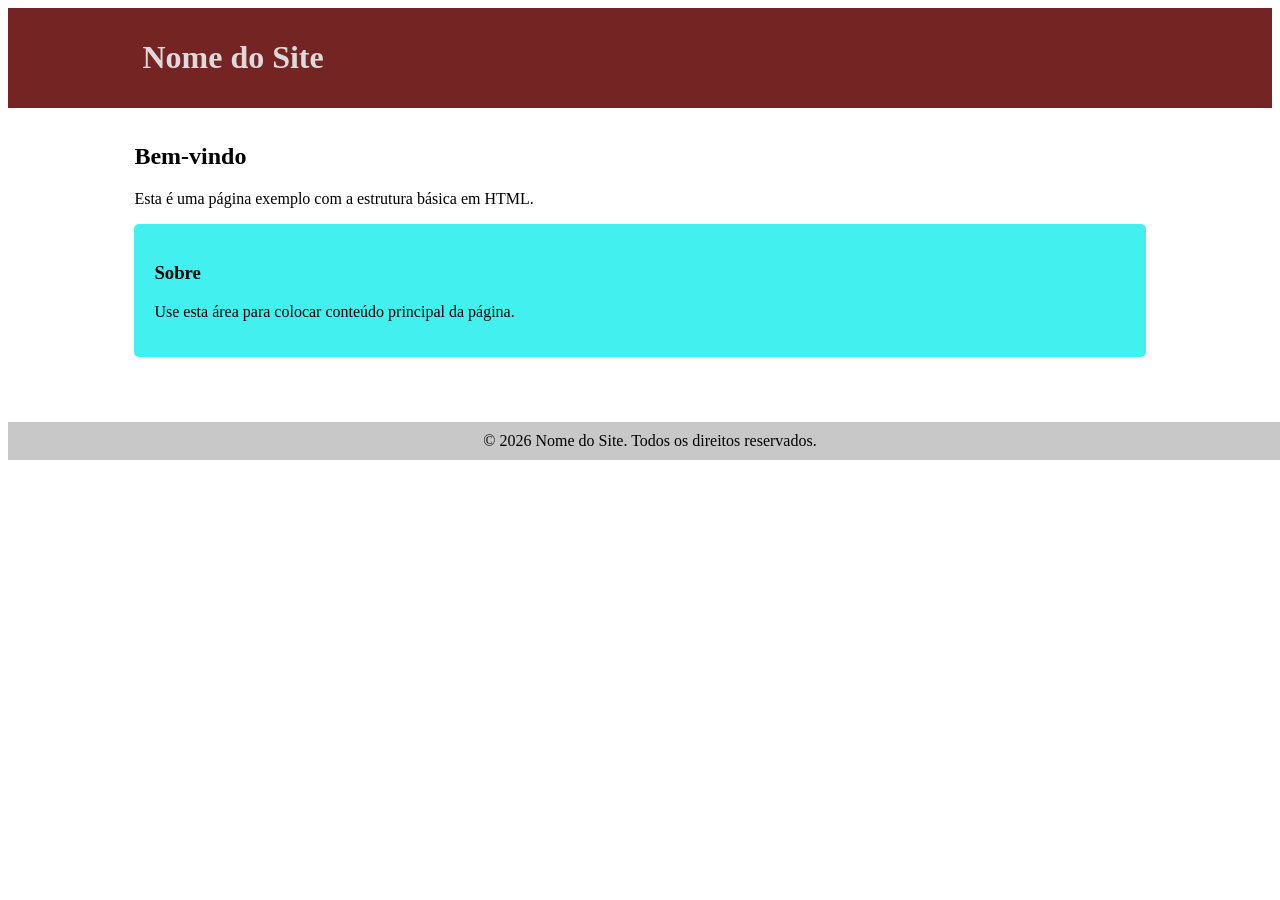
<file: estrutura-bsica-site/basico/index.html>
<!doctype html>
<html lang="pt-br">
  <head>
    <meta charset="utf-8" />
    <meta name="viewport" content="width=device-width, initial-scale=1" />
    <link rel="stylesheet" href="css/estilo.css" />
    <title>Exemplo — Estrutura Básica</title>    
  </head>
  <body>
    <!-- O HEADER É A PARTE SUPERIOR DO SITE, ONDE NORMALMENTE FICA O LOGO E O MENU DE NAVEGAÇÃO -->
    <header class="site-header">
        <!-- DIVS SÃO USADAS NA MAIORIA DAS VEZES PARA AGRUPAR ELEMENTOS E APLICAR ESTILOS -->
        <!-- CLASS É USADA PARA AGRUPAR ELEMENTOS QUE TEM O MESMO ESTILO, PARA QUE POSSAMOS APLICAR CSS-->
            
        <div class="container">
            <h1 class="fonte-titulo">Nome do Site</h1>
        </div>
    </header>

    <!-- O MAIN É A PARTE PRINCIPAL DO SITE, ONDE FICA O CONTEÚDO MAIS IMPORTANTE -->
    <main class="container site-main">
        <h2>Bem-vindo</h2>
        <p>Esta é uma página exemplo com a estrutura básica em HTML.</p>


        <!-- SECTION É USADA PARA AGRUPAR CONTEÚDOS RELACIONADOS, COMO SE FOSSE UMA SEÇÃO DO SITE -->
        <!-- ID É USADO PARA IDENTIFICAR UNICAMENTE UM ELEMENTO NA PÁGINA, PARA QUE POSSAMOS ACESSÁ-LO COM CSS OU JAVASCRIPT -->
        <section id="sobre" class="content">
            <h3>Sobre</h3>
            <p>Use esta área para colocar conteúdo principal da página.</p>
        </section>
    </main>

    <footer class="site-footer">
        <!-- O FOOTER É A PARTE INFERIOR DO SITE, ONDE NORMALMENTE FICA O COPYRIGHT E INFORMAÇÕES DE CONTATO -->
      <div class="container">        
          &copy; 2026 Nome do Site. Todos os direitos reservados.        
      </div>
    </footer>

    <script>
      <!-- AQUI ADICIONA-SE CÓDIGO JAVASCRIPT OU REFERÊNCIA A UM ARQUIVO JS-->
      alert("Bem-vindo ao site!");
    </script>
  </body>
</html>
</file>
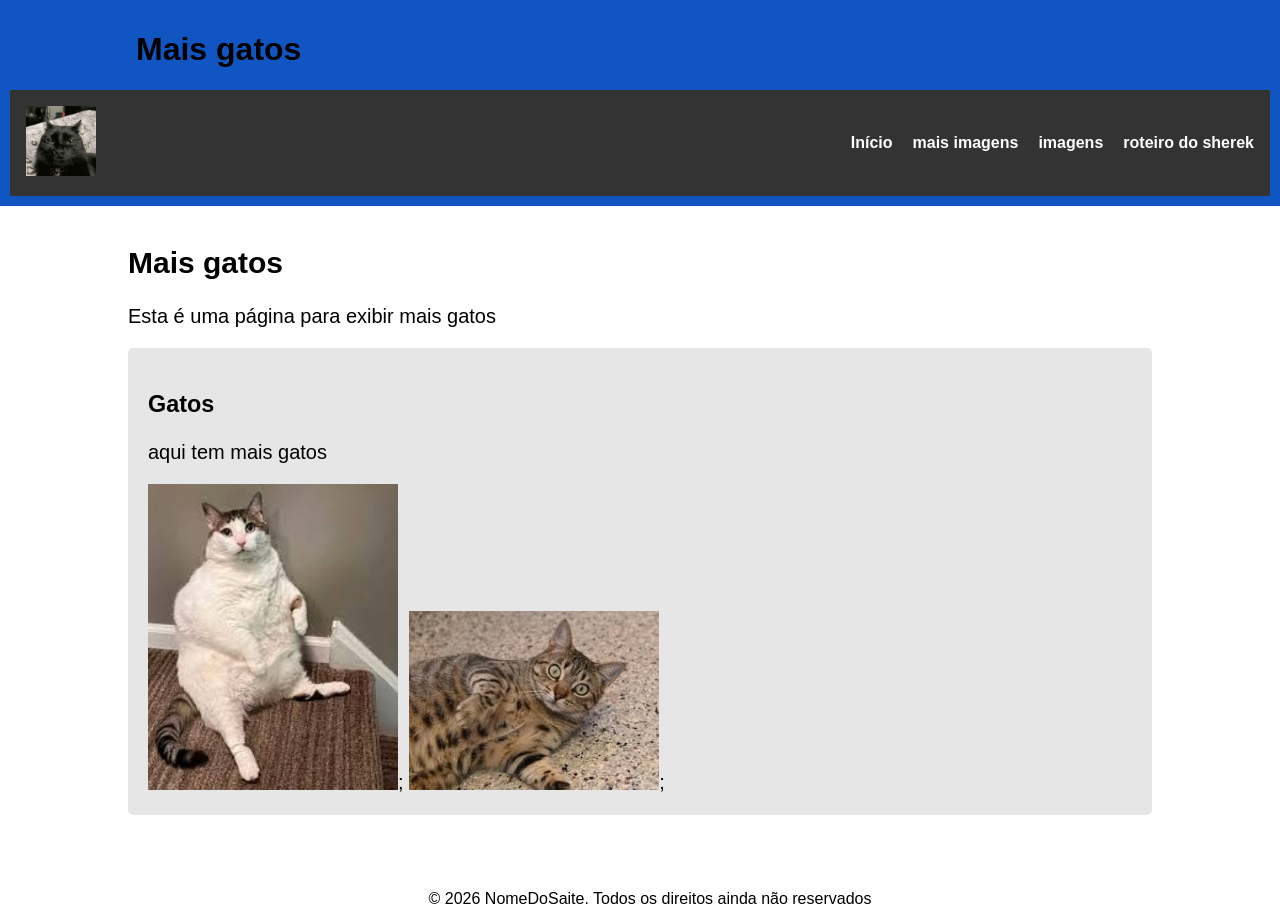
<file: estrutura-bsica-site/basico/maisgatos.html>
<!DOCTYPE html>
<html lang="en">
<head>
    <meta charset="UTF-8">
    <meta name="viewport" content="width=device-width, initial-scale=1.0">
    <link rel="stylesheet" href="css/maisgatos.css"/>
    <title>Document</title>
</head>
<body>
    <header class="site-header">
        <div class = "container">
            <h1 class="fonte-titulio">Mais gatos</h1>
        </div>
        <nav class="navbar">
            <div class="logo">
                <img src="imagens/gato.png" width="70">
            </div>
            <ul class="nav-links">
                <li><a href="novo.html">Início</a></li>
            <li><a href="maisgatos">mais imagens</a></li>
            <li><a href="resenha">imagens</a></li>
            <li><a href="sjerekroteiro.html">roteiro do sherek</a></li>
            </ul>
        </nav>

    </header>

    <main class="container site-main">
        <h2>Mais gatos</h2>
        <p>Esta é uma página para exibir mais gatos</p>

        <section id="sobre" class="content">
            <h3>Gatos</h3>
            <p>aqui tem mais gatos</p>
            <img src="imagens/gatoobeso.png" alt="Ele é obeso" width="250">;
            <img src="imagens/gatorajado.png"alt="Esse é rajado" width="250">;
        </section>
    </main>

    <footer class="site-footer">
    <div class="container">
        &copy; 2026 NomeDoSaite. Todos os direitos ainda não reservados
    </div>
</footer>
    
</body>
</html>
</file>
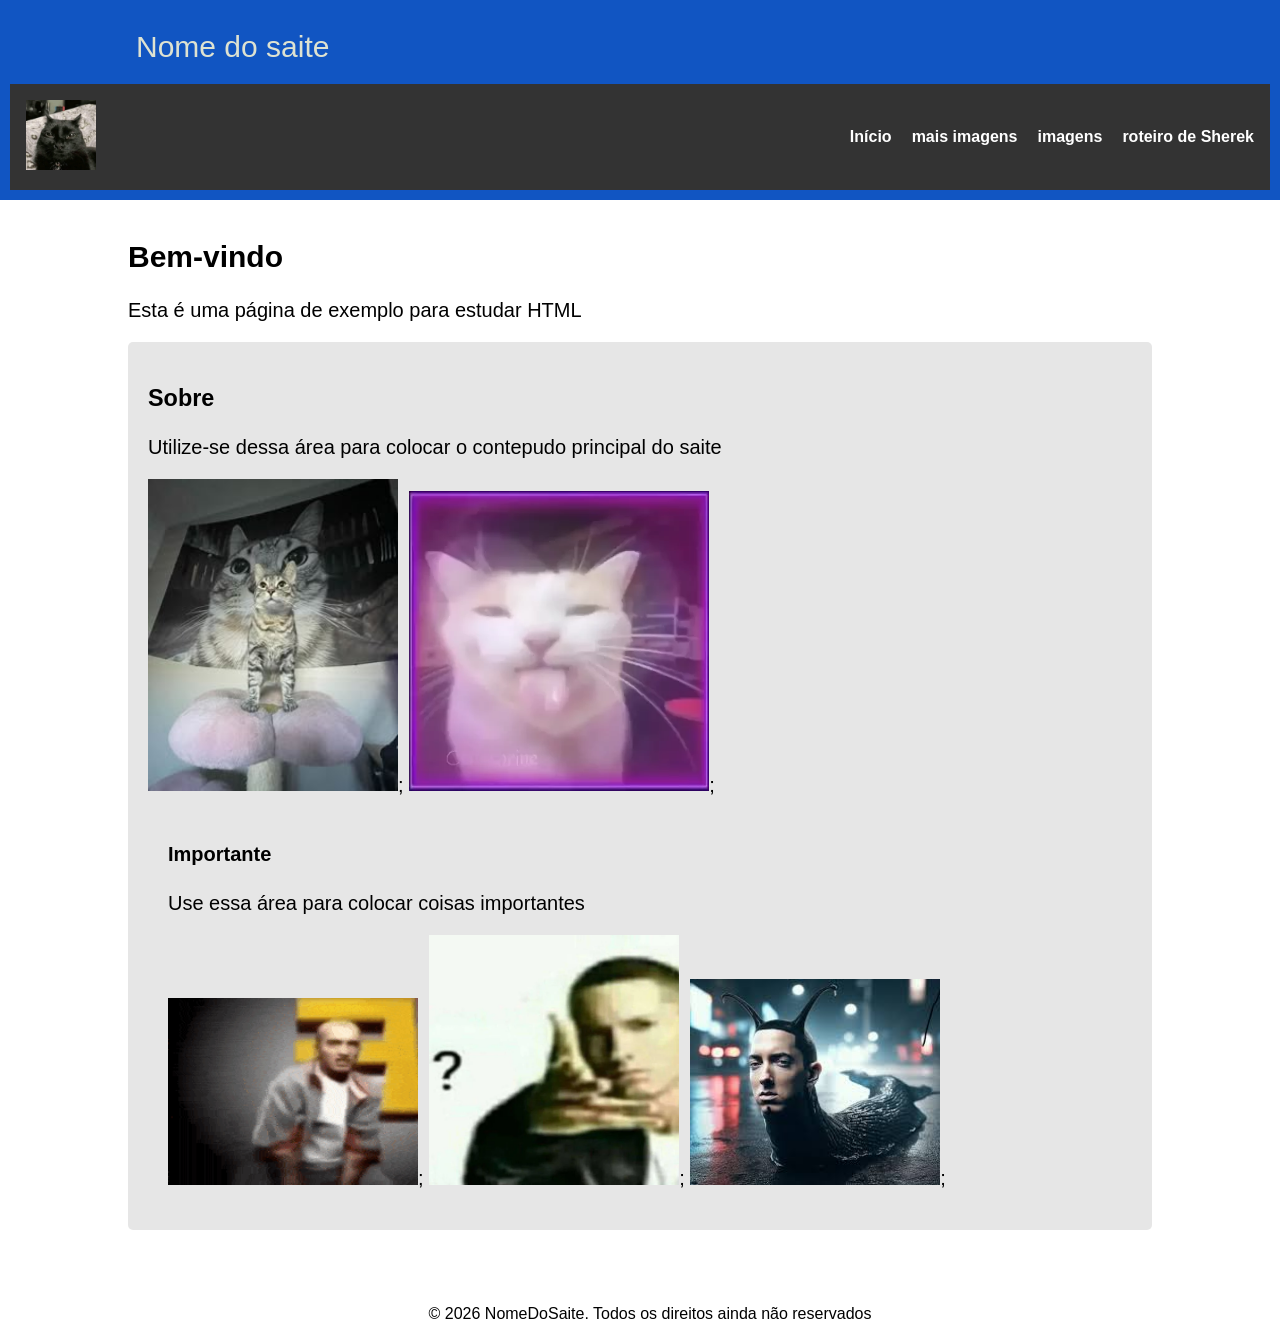
<file: estrutura-bsica-site/basico/novo.html>
<!DOCTYPE html>
<html lang="en">
<head>
    <meta charset="UTF-8">
    <meta name="viewport" content="width=device-width, initial-scale=1.0">
    <link rel="stylesheet" href="css/estilera.css" />
    <title>Document</title>
</head>
<body>
    <header class="site-header">

    <div class= "container">

        <h1 class="fonte-titulo">Nome do saite</h1>
    </div>
     <nav class="navbar">
        <div class="logo">
            <img src="imagens/gato.png" width="70">
        </div>
        <ul class="nav-links">
            <li><a href="novo.html">Início</a></li>
            <li><a href="maisgatos">mais imagens</a></li>
            <li><a href="resenha">imagens</a></li>
            <li><a href="sjerekroteiro.html">roteiro de Sherek</a></li>
        </ul>
    </nav>

</header>

    <main class="container site-main">
        <h2>Bem-vindo</h2>
        <p>Esta é uma página de exemplo para estudar HTML</p>

        <section id="sobre" class="content">
            <h3>Sobre</h3>
            <p>Utilize-se dessa área para colocar o contepudo principal do saite</p>
            <img src="imagens/bematraisdemimne.png" alt="Ele te bem atrás de mim, não?" width="250">;
            <img src="imagens/bleee.png" alt="Bleeeee" width="300">;

         <section id="Importante" class="conteudo">
            <h4>Importante</h4>
            <p>Use essa área para colocar coisas importantes</p>
            <img src="imagens/eminem-without-me.gif" alt="Emini" width="250">;
            <img src="imagens/emini.png" alt="Emini" width="250">;
            <img src="imagens/eminem.png" alt="Emini" width="250">;
        </section>

        </section>
    </main>

<footer class="site-footer">
    <div class="container">
        &copy; 2026 NomeDoSaite. Todos os direitos ainda não reservados
    </div>
</footer>

<script>
    Alert("bem-vindo");
</script>
    
</body>
</html>
</file>
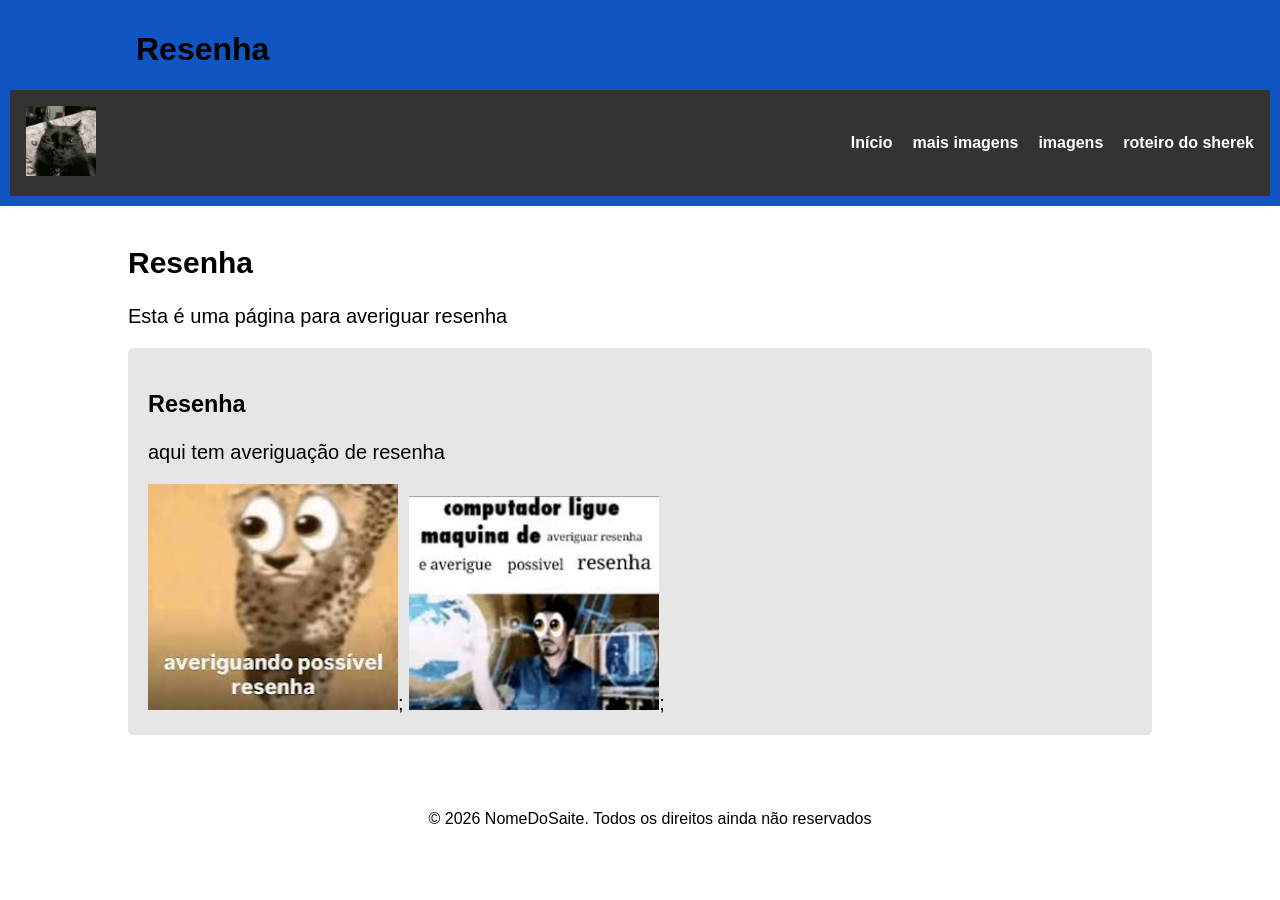
<file: estrutura-bsica-site/basico/resenha.html>
<!DOCTYPE html>
<html lang="en">
<head>
    <meta charset="UTF-8">
    <meta name="viewport" content="width=device-width, initial-scale=1.0">
    <link rel="stylesheet" href="css/resenha.css"/>
    <title>Document</title>
</head>
<body>
    <header class="site-header">
        <div class = "container">
            <h1 class="fonte-titulio">Resenha</h1>
        </div>
        <nav class="navbar">
            <div class="logo">
                <img src="imagens/gato.png" width="70">
            </div>
            <ul class="nav-links">
                <li><a href="novo.html">Início</a></li>
            <li><a href="maisgatos">mais imagens</a></li>
            <li><a href="resenha">imagens</a></li>
            <li><a href="sjerekroteiro.html">roteiro do sherek</a></li>
            </ul>
        </nav>

    </header>

    <main class="container site-main">
        <h2>Resenha</h2>
        <p>Esta é uma página para averiguar resenha</p>

        <section id="sobre" class="content">
            <h3>Resenha</h3>
            <p>aqui tem averiguação de resenha</p>
            <img src="imagens/averiguando possivel resenha.png" alt="Averiguando" width="250">;
            <img src="imagens/computadorligueamaquinadeaveriguarresenha.png"alt="Computador ligue a maquina de averiguar resenha" width="250">;
        </section>
    </main>

    <footer class="site-footer">
    <div class="container">
        &copy; 2026 NomeDoSaite. Todos os direitos ainda não reservados
    </div>
</footer>
    
</body>
</html>
</file>
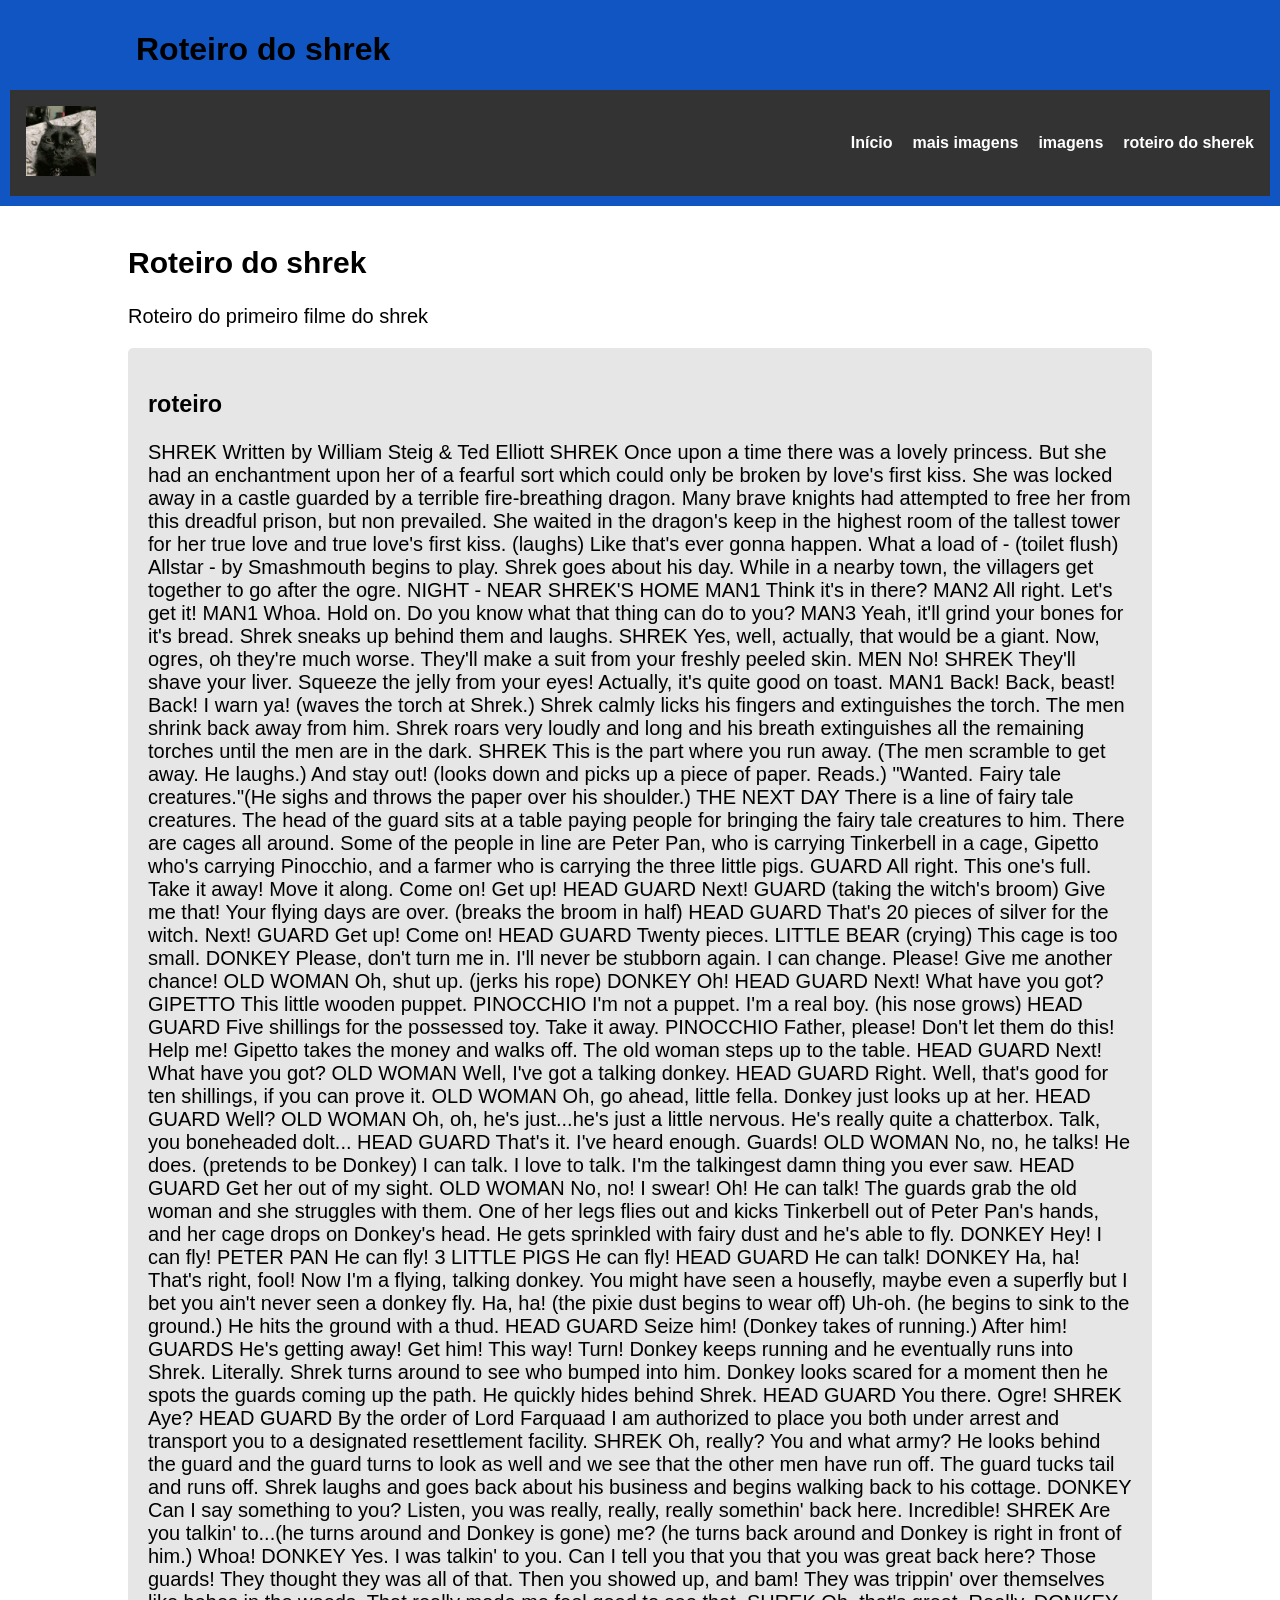
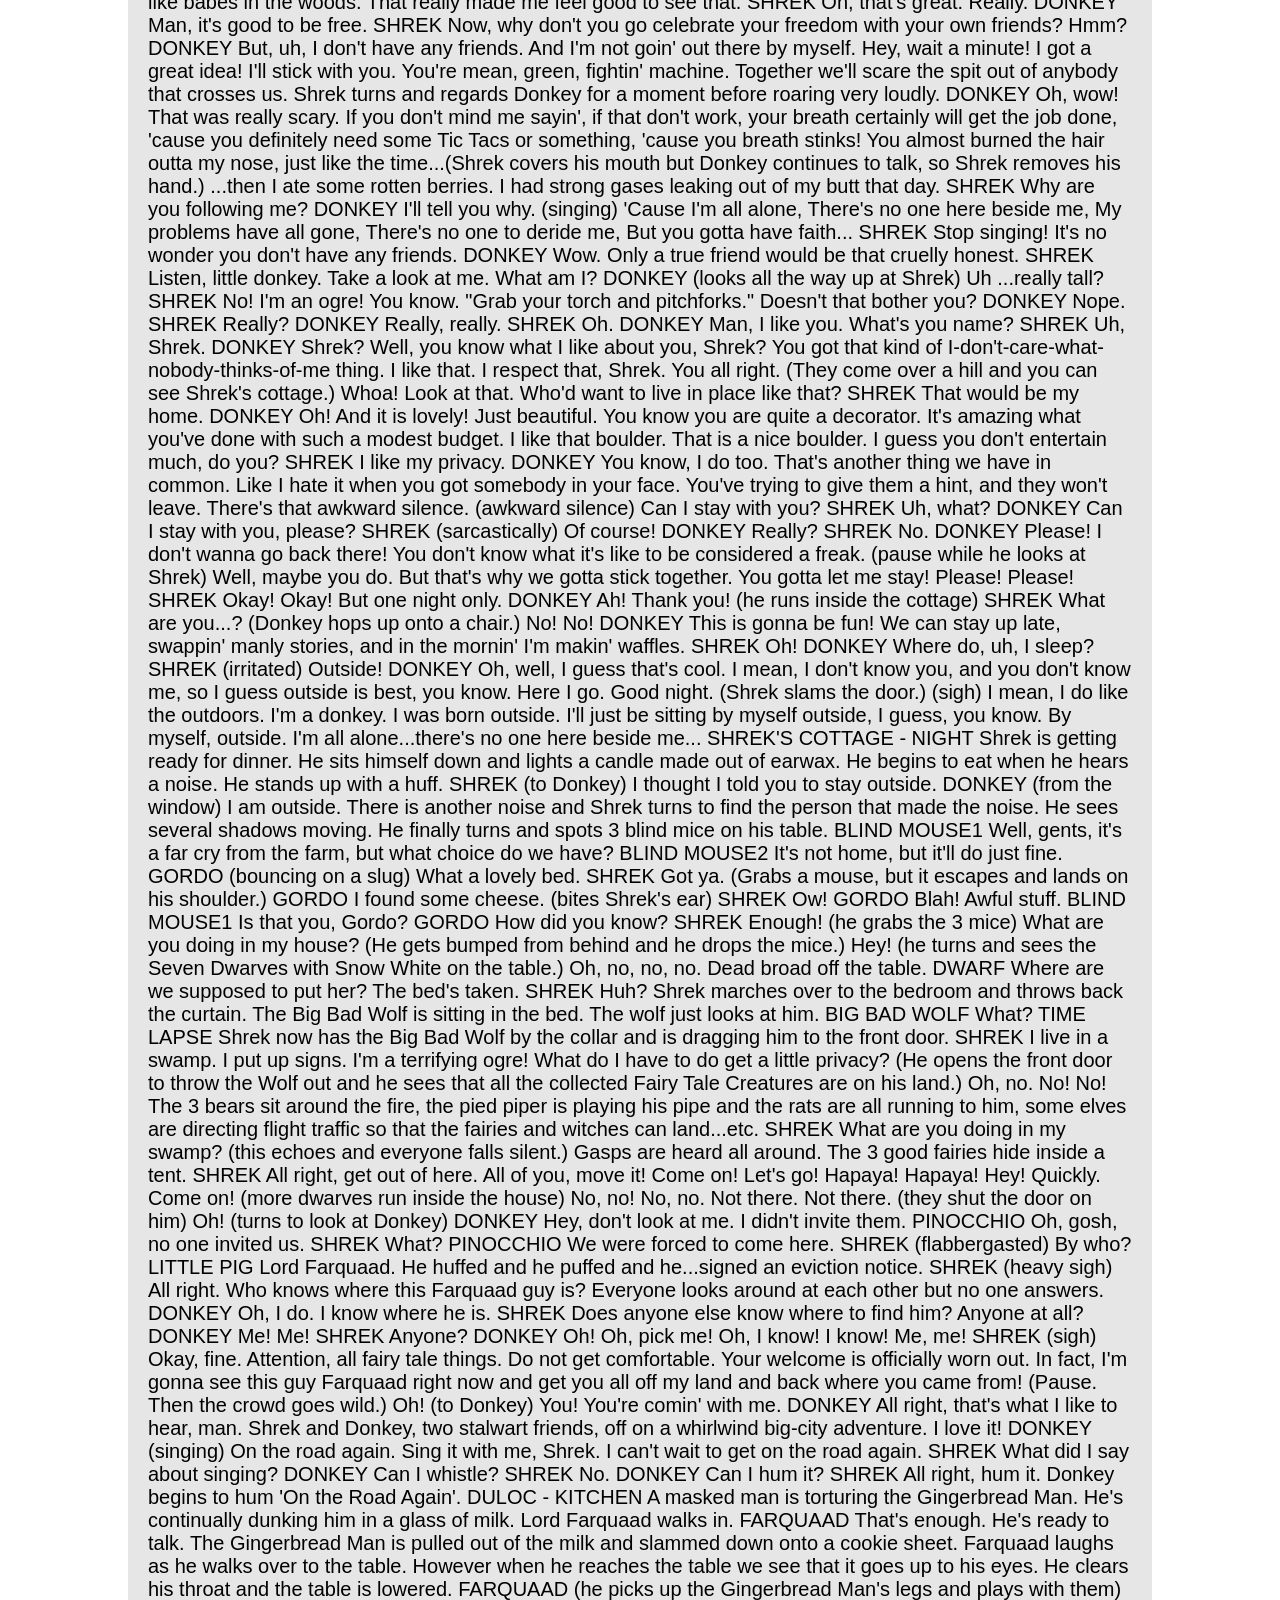
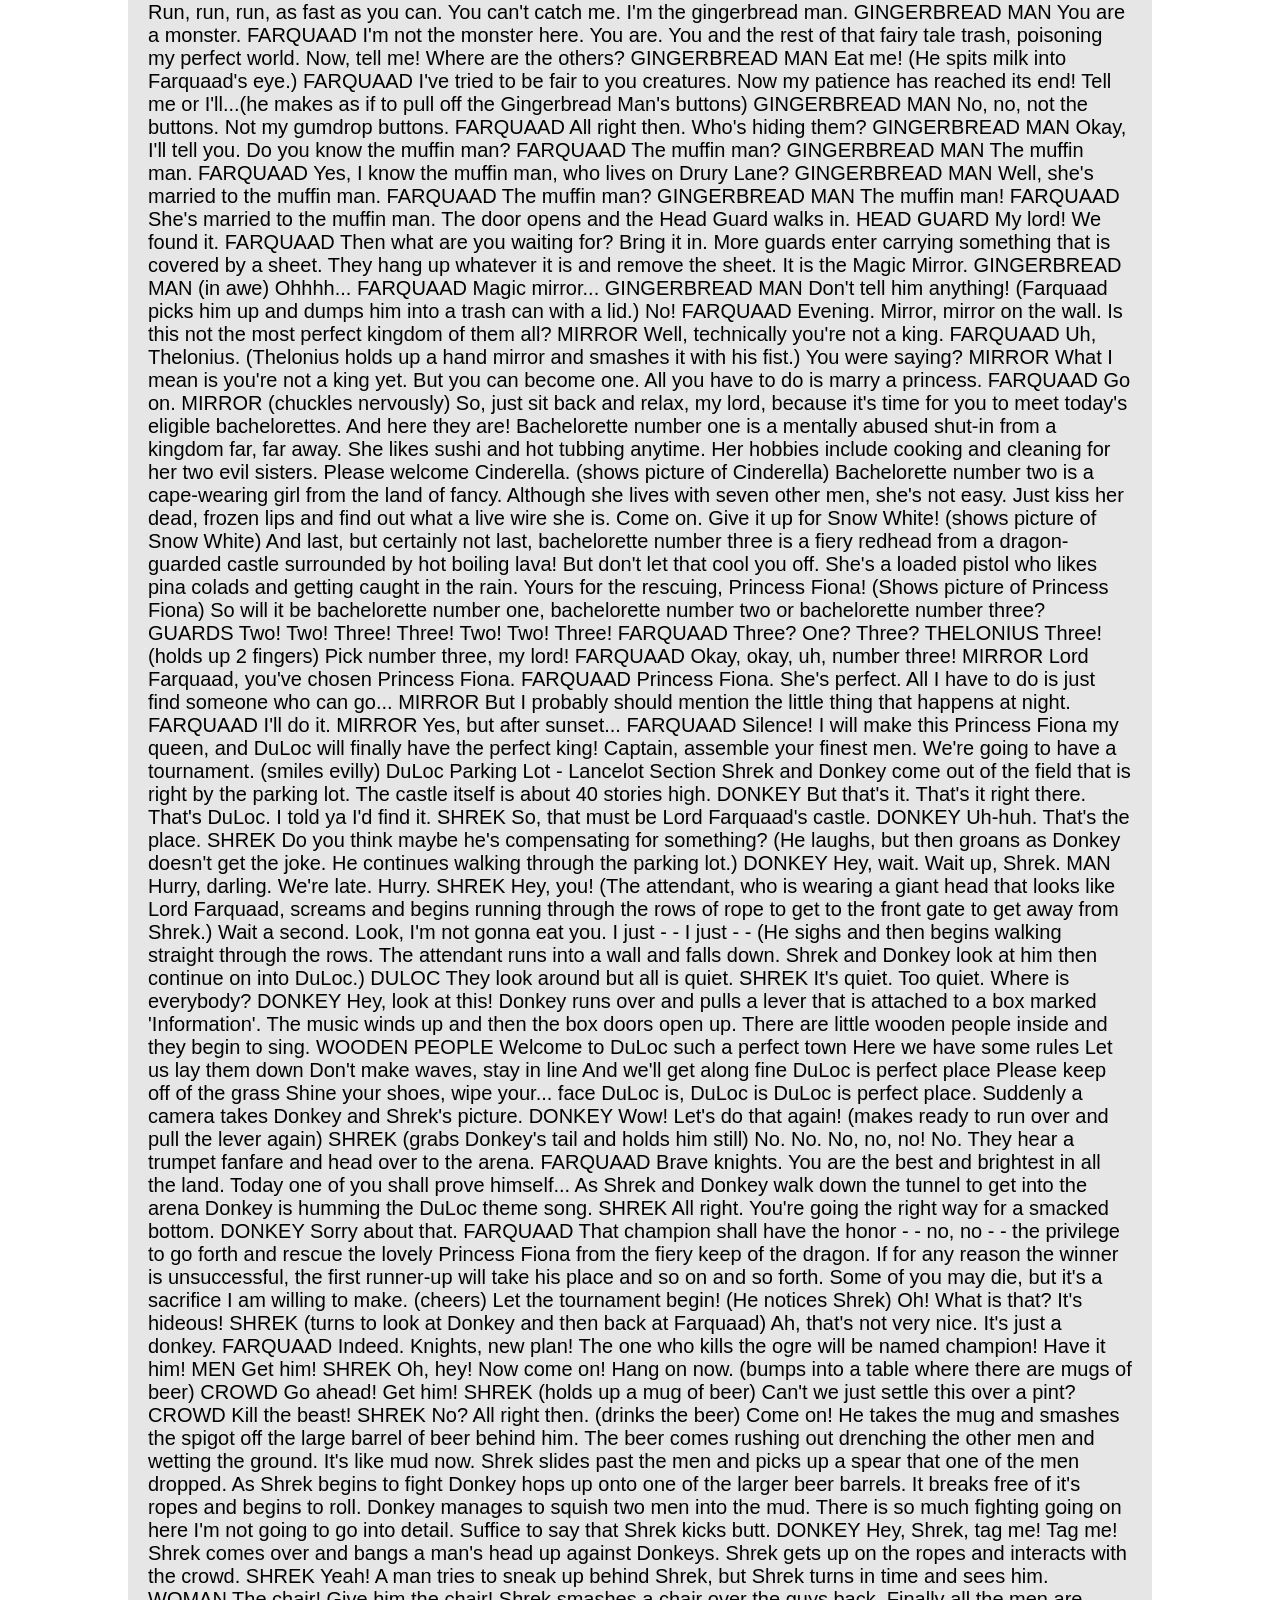
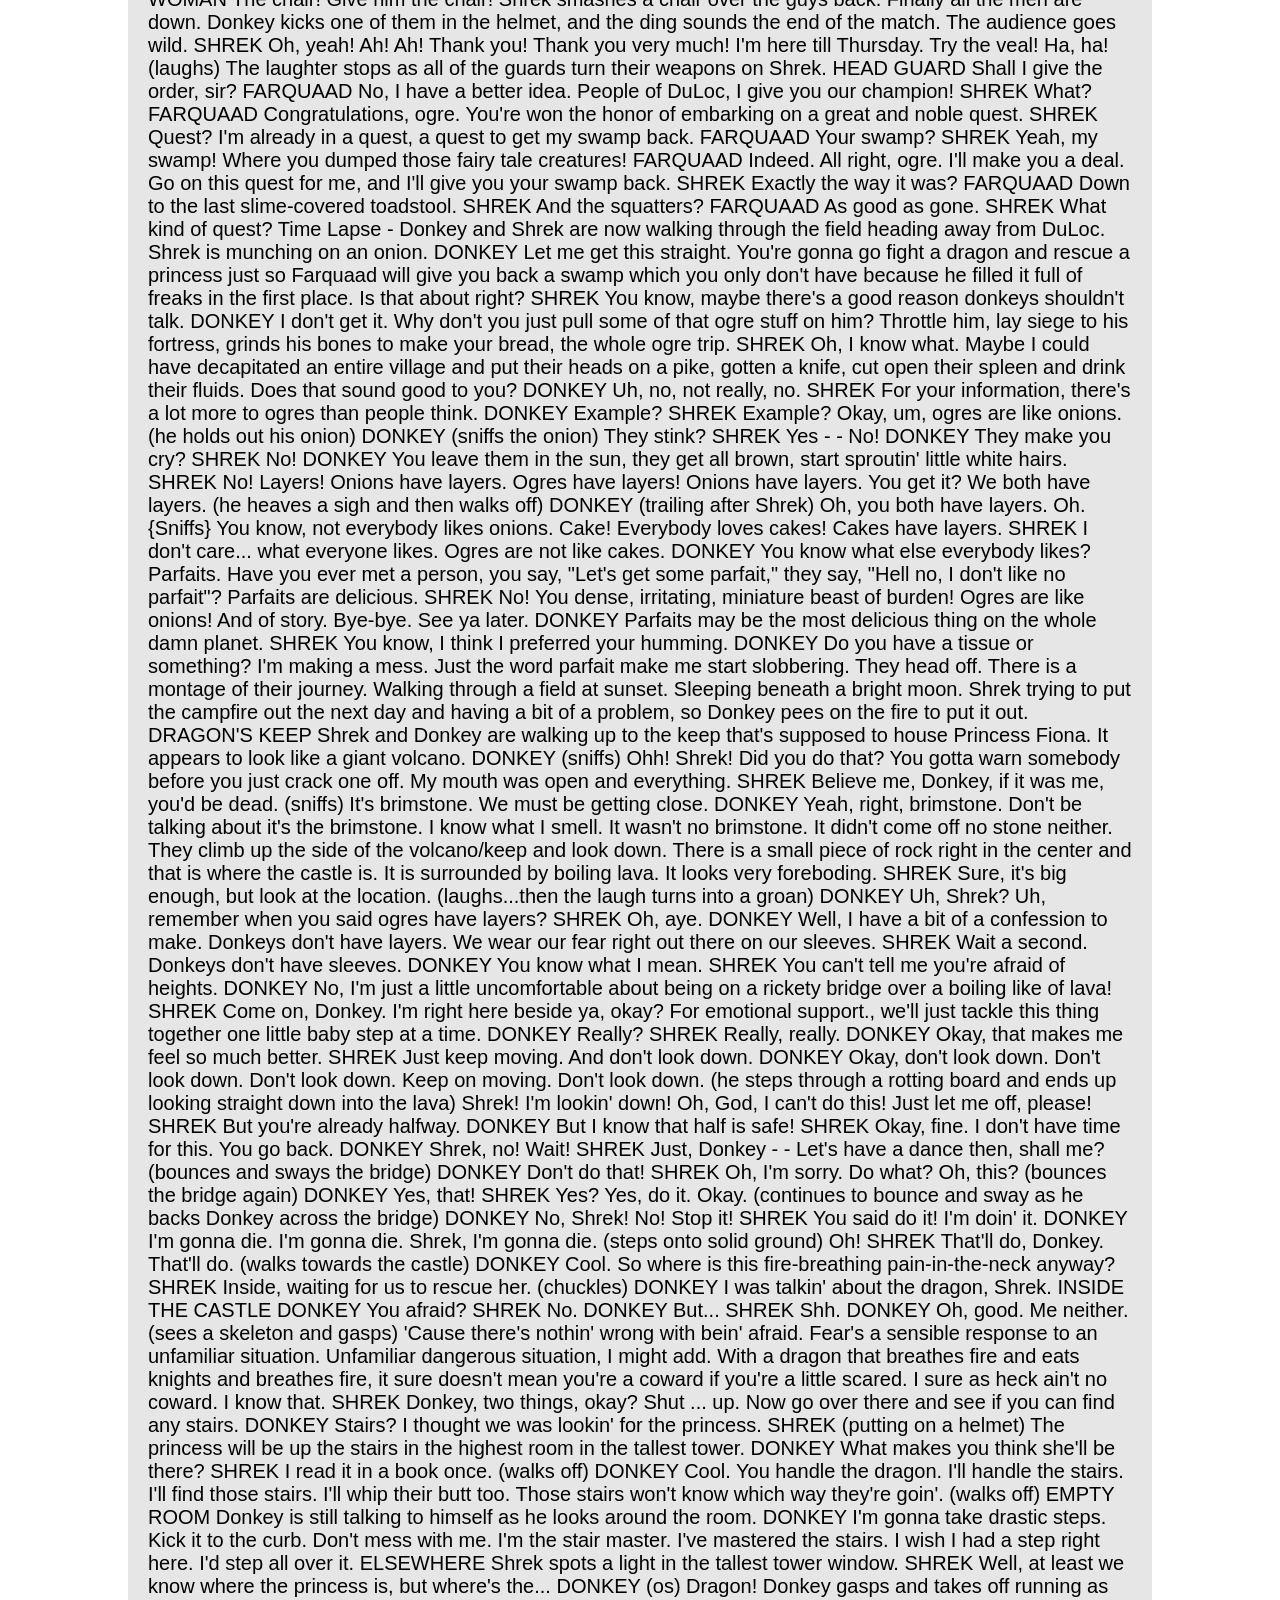
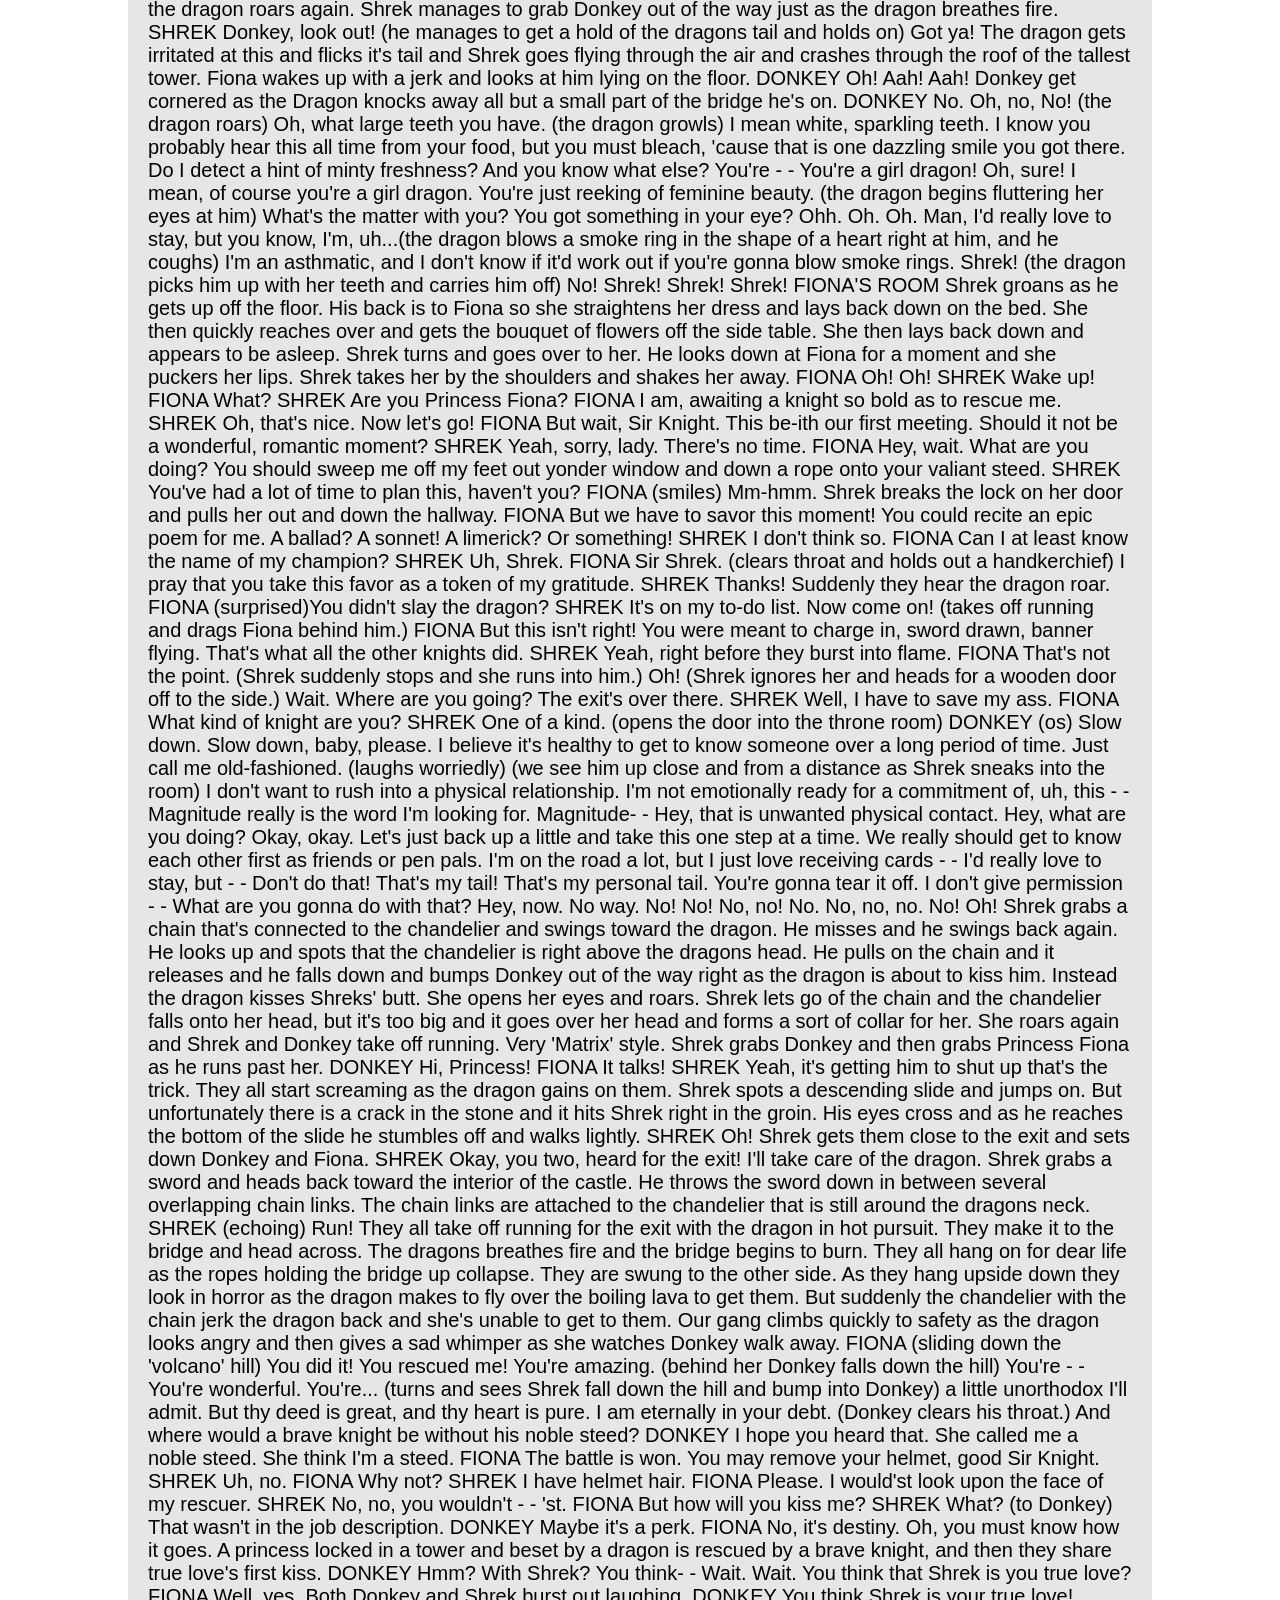
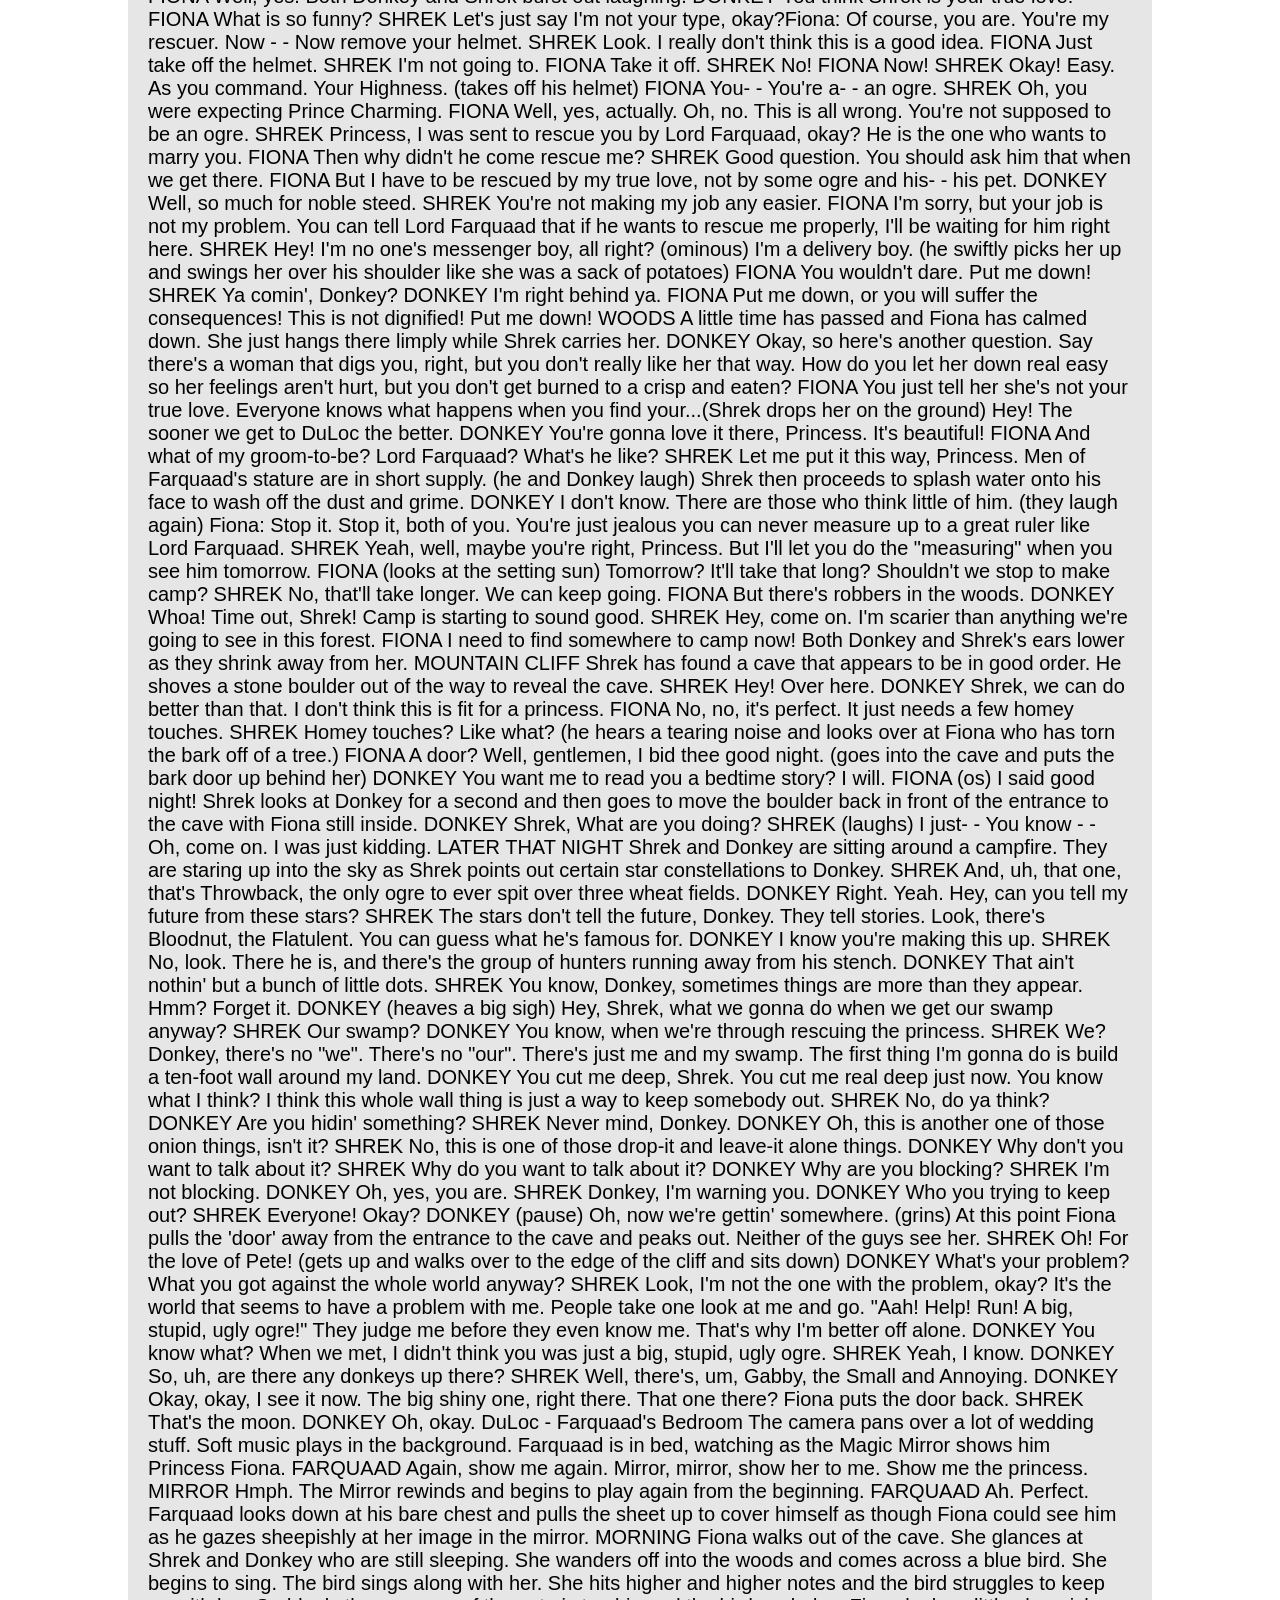
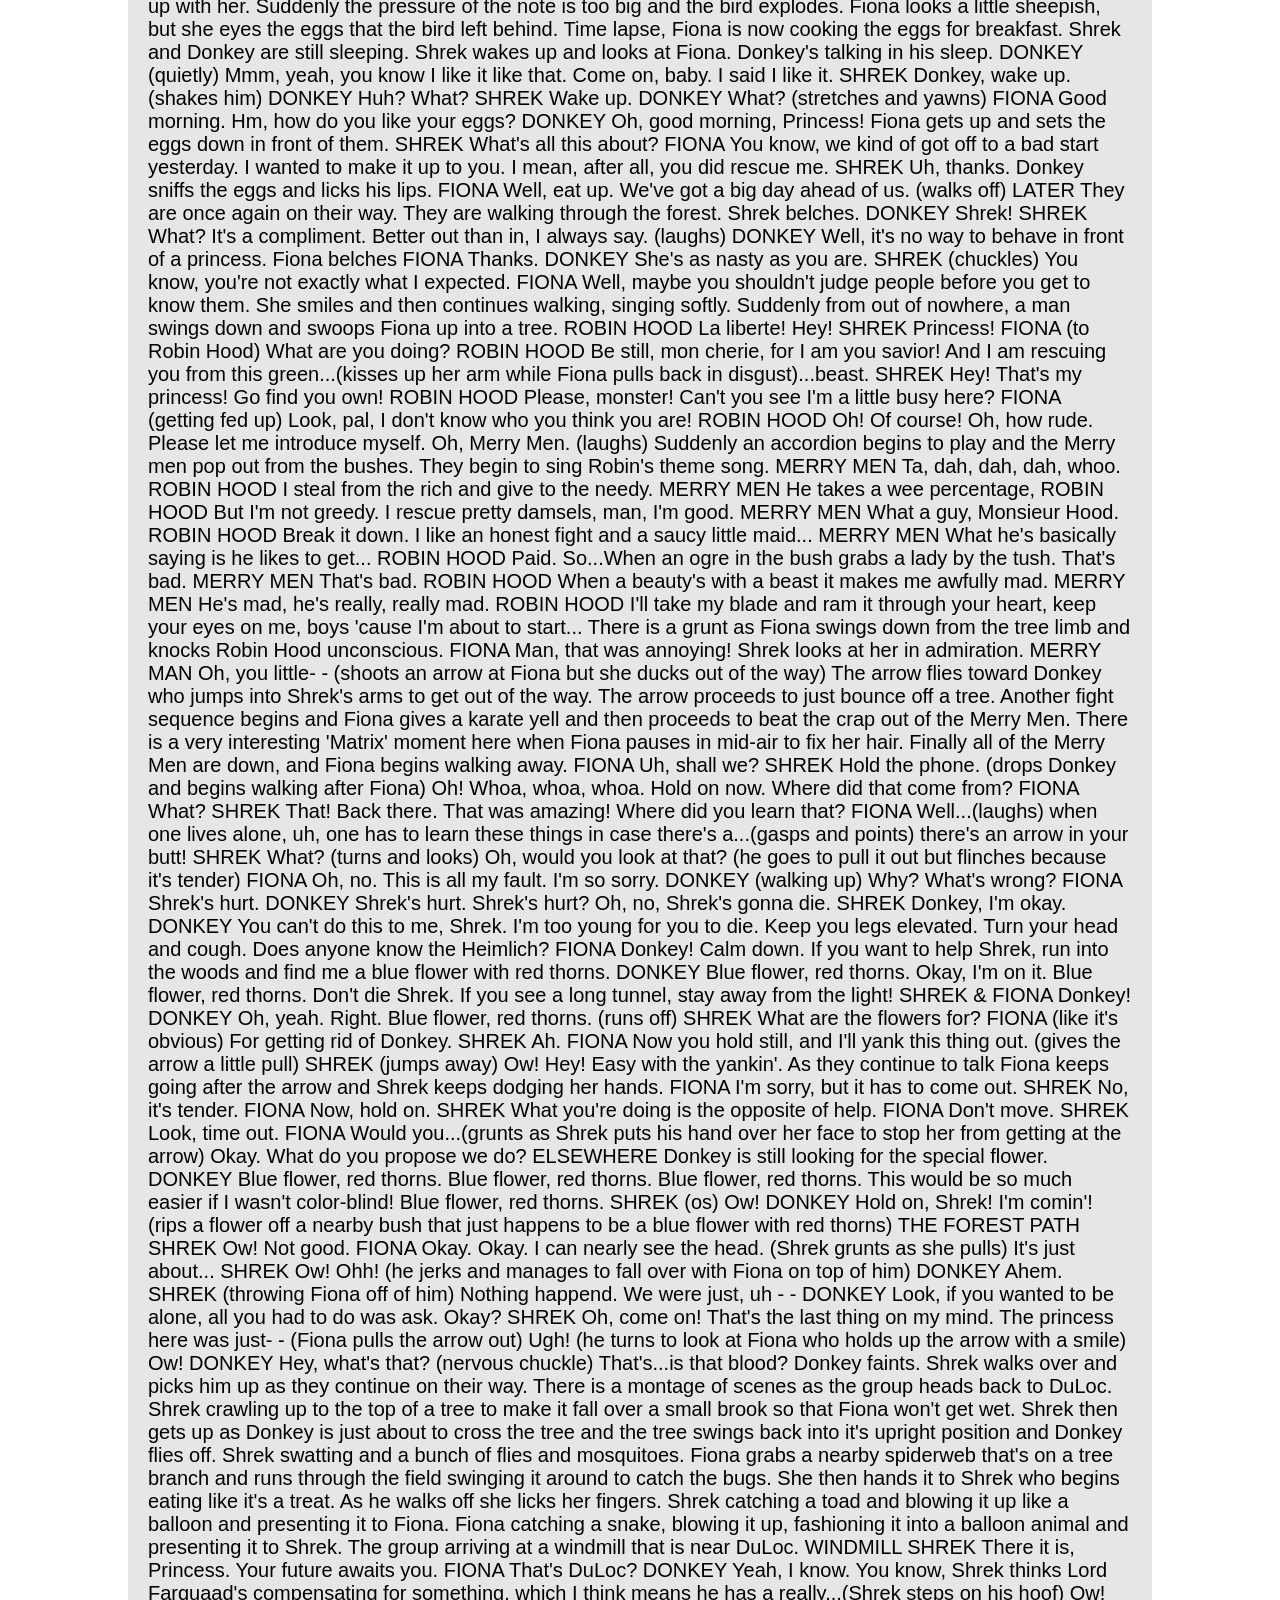
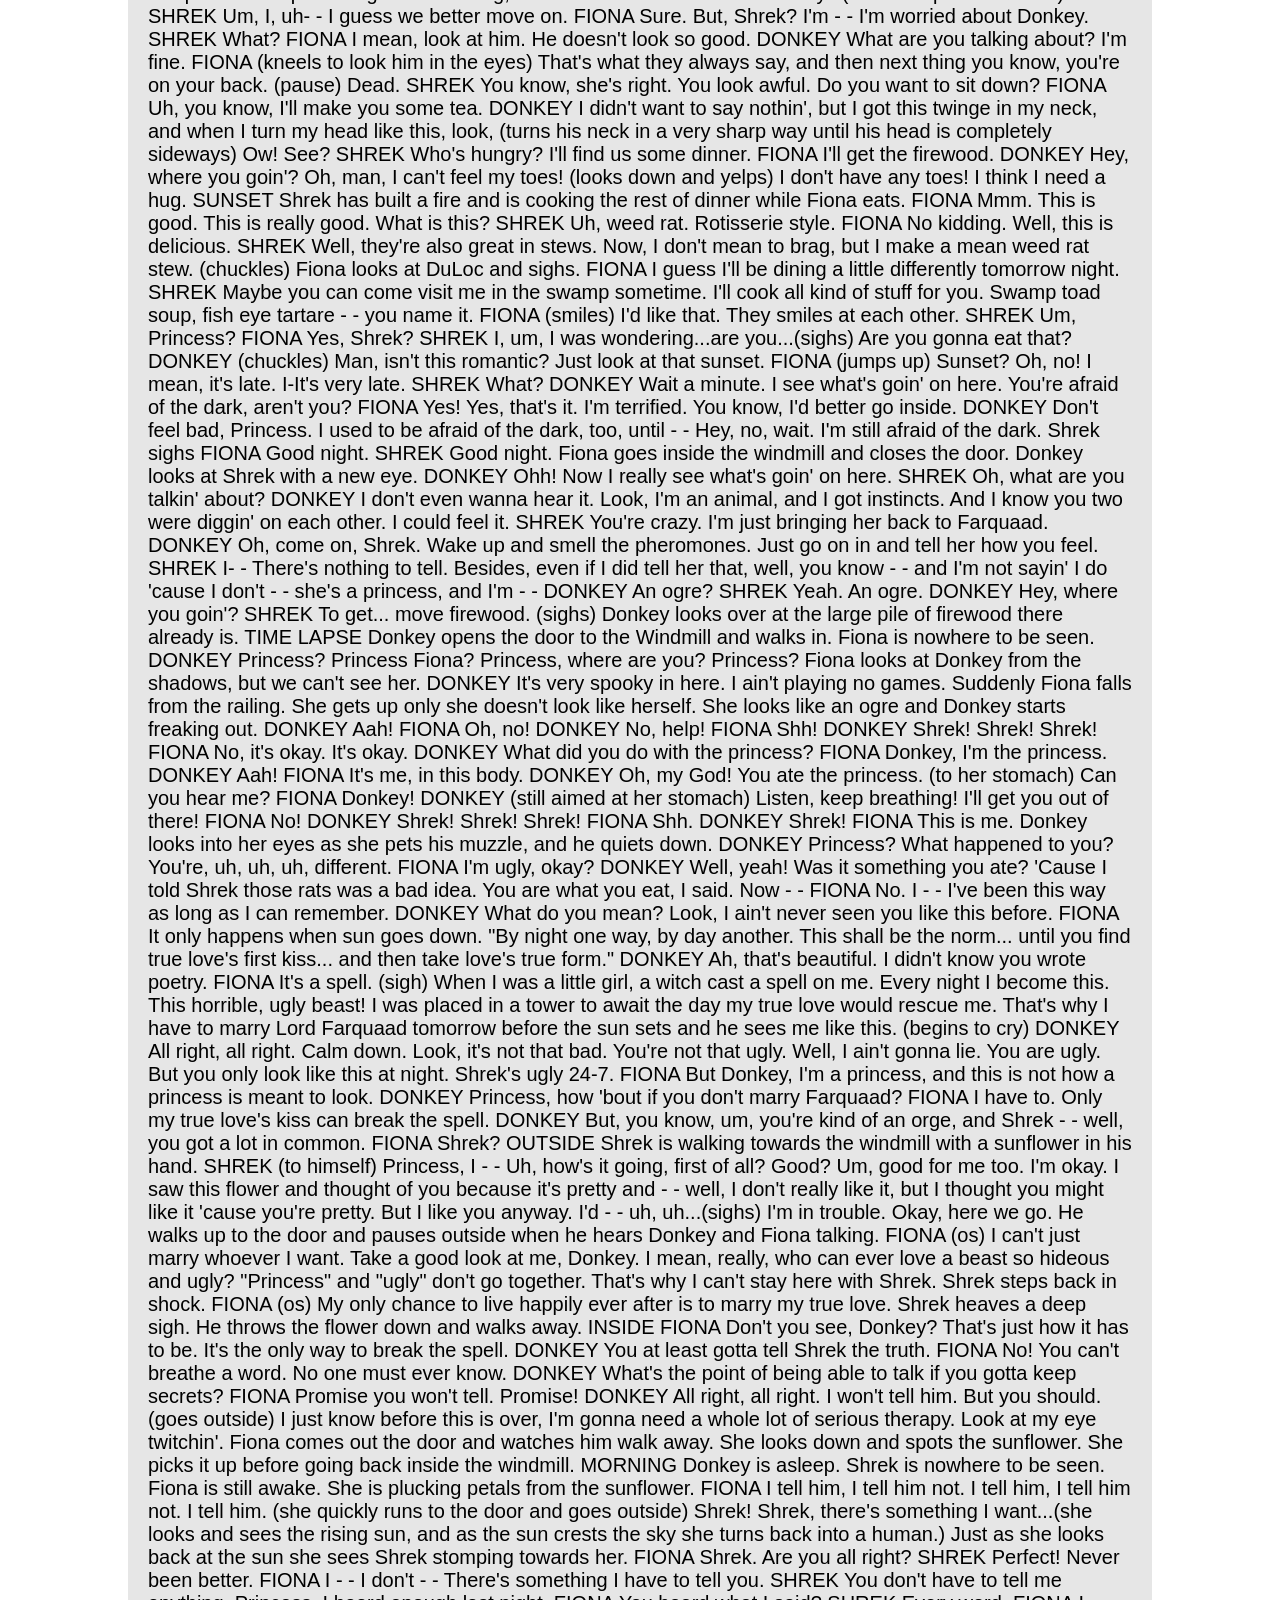
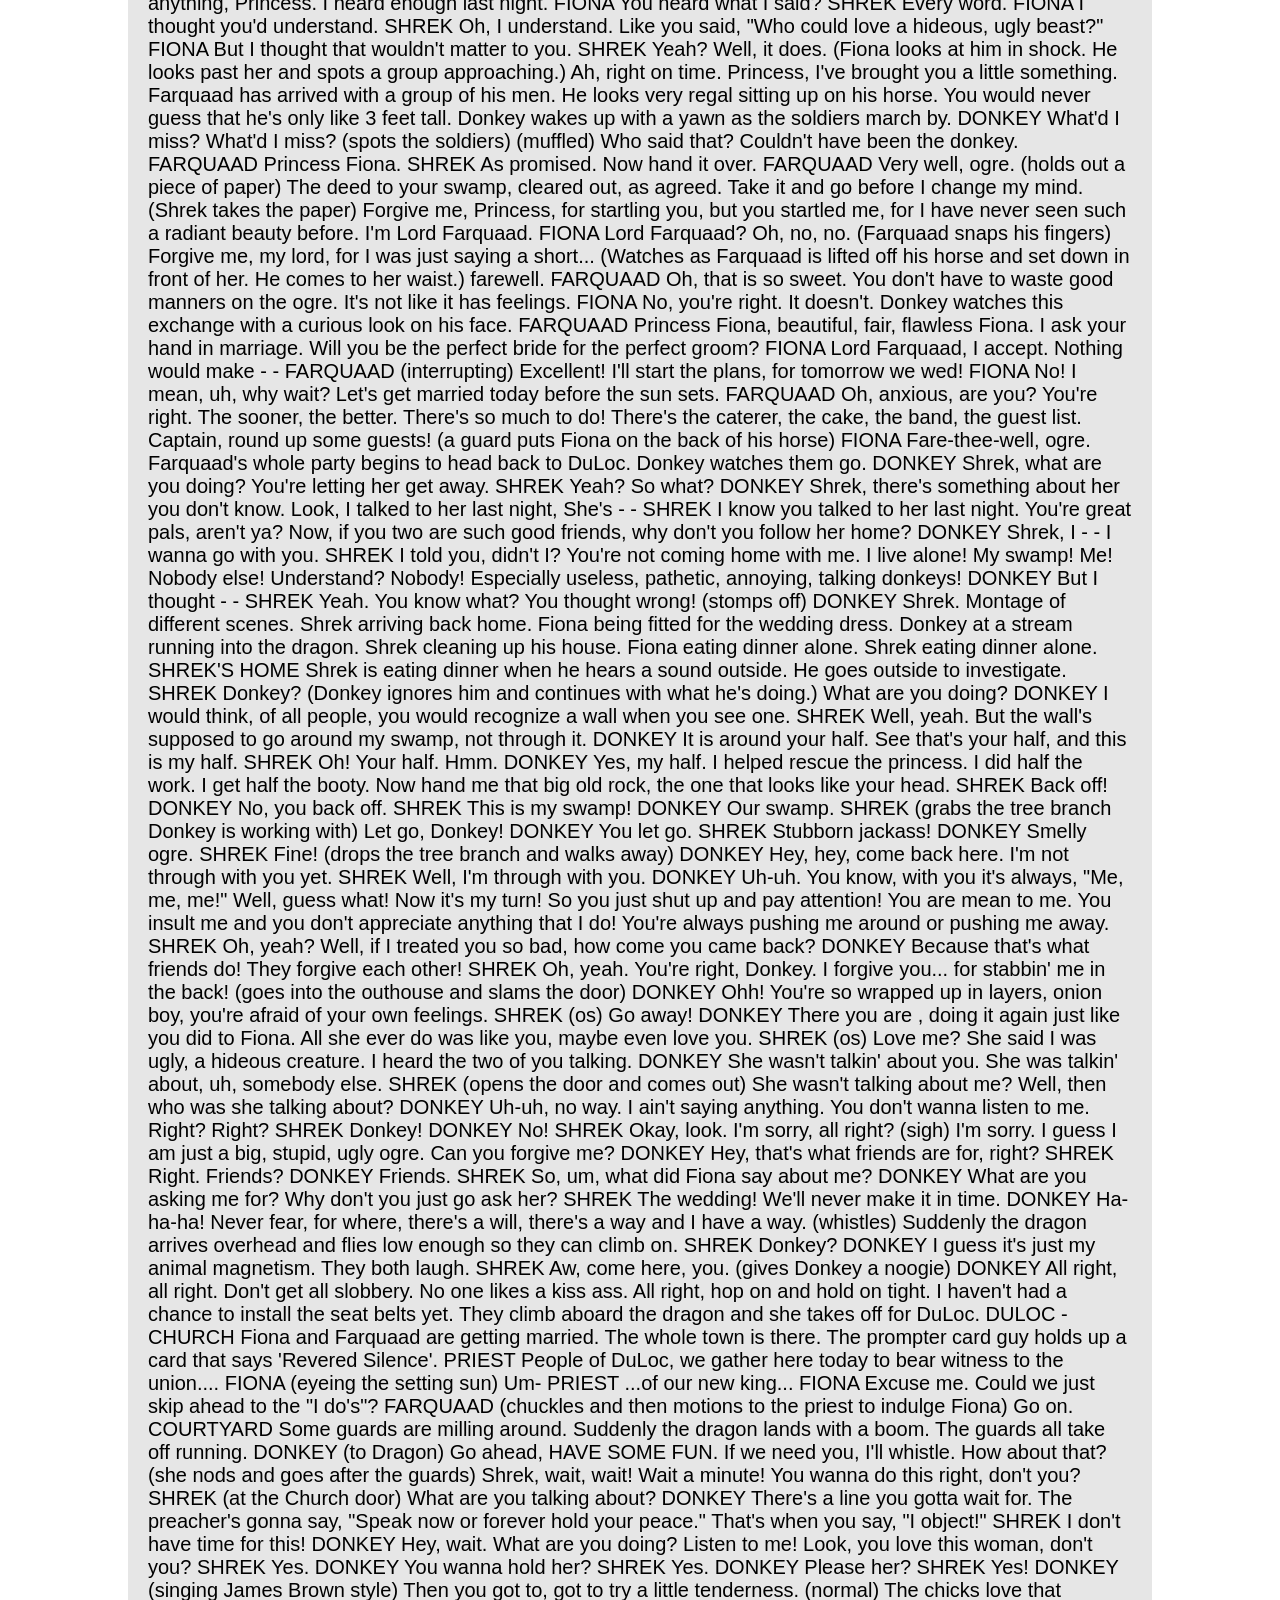
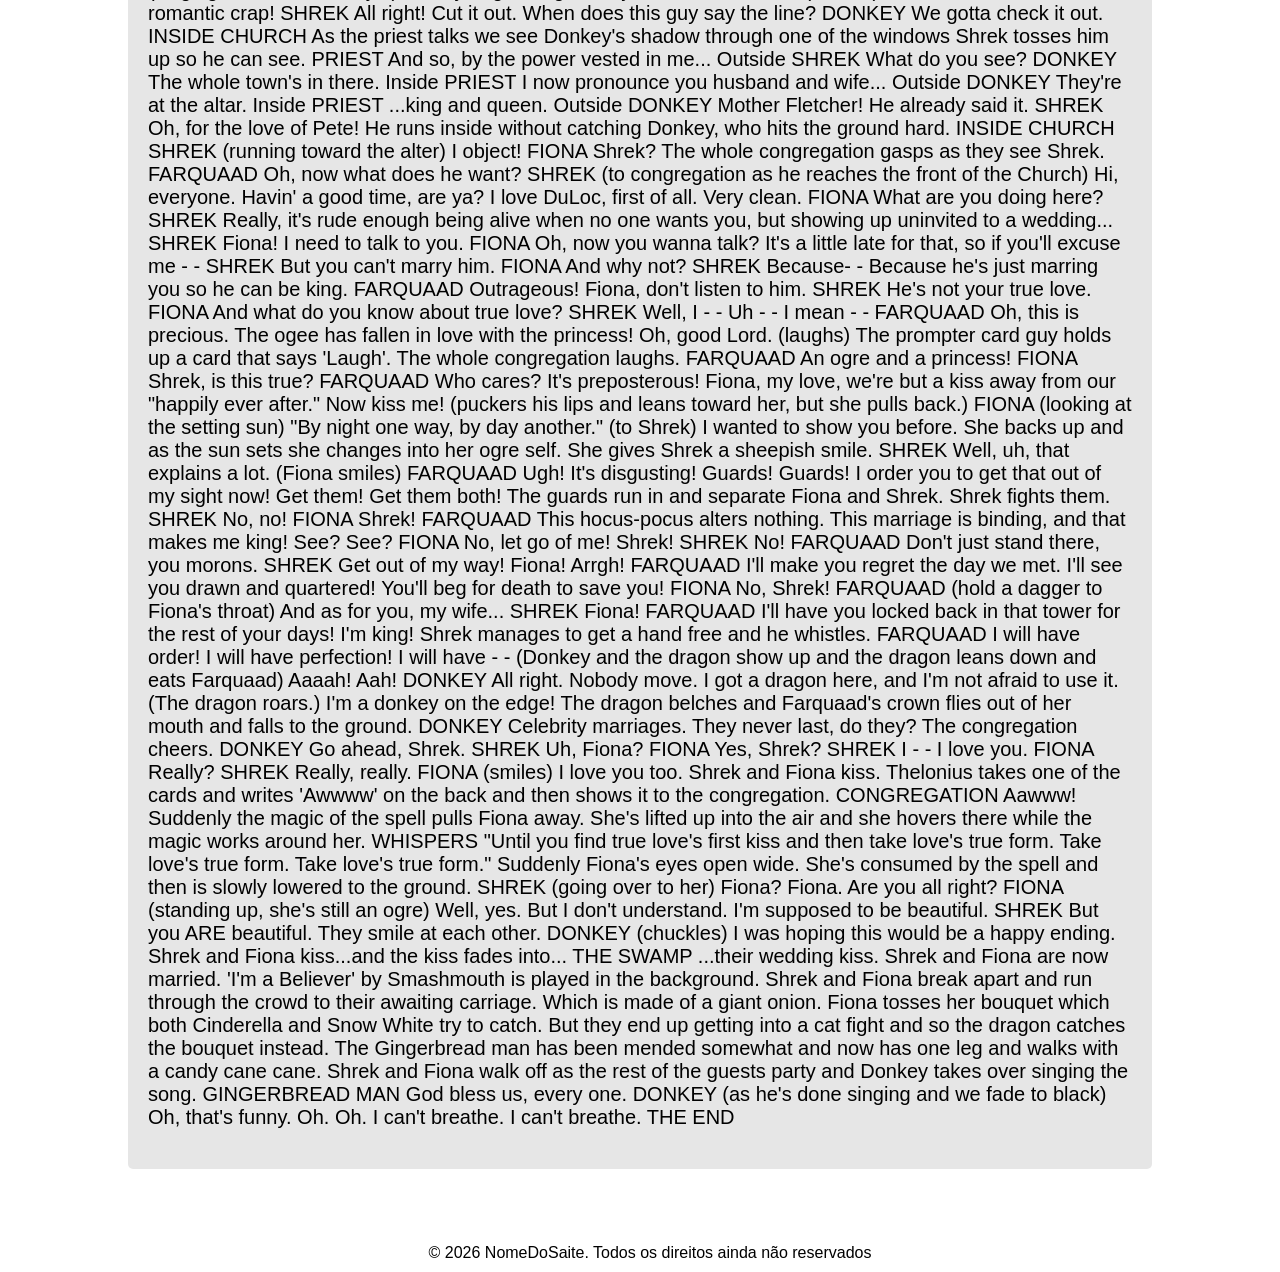
<file: estrutura-bsica-site/basico/sjerekroteiro.html>
<!DOCTYPE html>
<html lang="en">
<head>
    <meta charset="UTF-8">
    <meta name="viewport" content="width=device-width, initial-scale=1.0">
    <link rel="stylesheet" href="css/resenha.css"/>
    <title>Document</title>
</head>
<body>
    <header class="site-header">
        <div class = "container">
            <h1 class="fonte-titulio">Roteiro do shrek</h1>
        </div>
        <nav class="navbar">
            <div class="logo">
                <img src="imagens/gato.png" width="70">
            </div>
            <ul class="nav-links">
                <li><a href="novo.html">Início</a></li>
            <li><a href="maisgatos">mais imagens</a></li>
            <li><a href="resenha">imagens</a></li>
            <li><a href="sjerekroteiro.html">roteiro do sherek</a></li>
            </ul>
        </nav>

    </header>

    <main class="container site-main">
        <h2>Roteiro do shrek</h2>
        <p>Roteiro do primeiro filme do shrek</p>

        <section id="sobre" class="content">
            <h3>roteiro</h3>
            <p>
                                          SHREK

                                       Written by

                                William Steig & Ted Elliott




                                     SHREK
                         Once upon a time there was a lovely 
                         princess. But she had an enchantment 
                         upon her of a fearful sort which could 
                         only be broken by love's first kiss. 
                         She was locked away in a castle guarded 
                         by a terrible fire-breathing dragon. 
                         Many brave knights had attempted to 
                         free her from this dreadful prison, 
                         but non prevailed. She waited in the 
                         dragon's keep in the highest room of 
                         the tallest tower for her true love 
                         and true love's first kiss. (laughs) 
                         Like that's ever gonna happen. What 
                         a load of - (toilet flush)
 
               Allstar - by Smashmouth begins to play. Shrek goes about his 
               day. While in a nearby town, the villagers get together to go 
               after the ogre.
 
               NIGHT - NEAR SHREK'S HOME

                                     MAN1
                         Think it's in there?

                                     MAN2
                         All right. Let's get it!

                                     MAN1
                         Whoa. Hold on. Do you know what that 
                         thing can do to you?
 
                                     MAN3
                         Yeah, it'll grind your bones for it's 
                         bread.
 
               Shrek sneaks up behind them and laughs.

                                     SHREK
                         Yes, well, actually, that would be a 
                         giant. Now, ogres, oh they're much worse. 
                         They'll make a suit from your freshly 
                         peeled skin.
 
                                     MEN
                         No!

                                     SHREK
                         They'll shave your liver. Squeeze the 
                         jelly from your eyes! Actually, it's 
                         quite good on toast.
 
                                     MAN1
                         Back! Back, beast! Back! I warn ya! 
                         (waves the torch at Shrek.)
 
               Shrek calmly licks his fingers and extinguishes the torch. The 
               men shrink back away from him. Shrek roars very loudly and long 
               and his breath extinguishes all the remaining torches until the 
               men are in the dark.
 
                                     SHREK
                         This is the part where you run away. 
                         (The men scramble to get away. He laughs.) 
                         And stay out! (looks down and picks 
                         up a piece of paper. Reads.) "Wanted. 
                         Fairy tale creatures."(He sighs and 
                         throws the paper over his shoulder.)
 
                         
               THE NEXT DAY

               There is a line of fairy tale creatures. The head of the guard 
               sits at a table paying people for bringing the fairy tale creatures 
               to him. There are cages all around. Some of the people in line 
               are Peter Pan, who is carrying Tinkerbell in a cage, Gipetto 
               who's carrying Pinocchio, and a farmer who is carrying the three 
               little pigs.
 
                                     GUARD
                         All right. This one's full. Take it 
                         away! Move it along. Come on! Get up!
 
                         
                                     HEAD GUARD
                         Next!

                                     GUARD
                         (taking the witch's broom) Give me that! 
                         Your flying days are over. (breaks the 
                         broom in half)
 
                                     HEAD GUARD
                         That's 20 pieces of silver for the witch. 
                         Next!
 
                                     GUARD
                         Get up! Come on!

                                     HEAD GUARD
                         Twenty pieces.

                                     LITTLE BEAR
                         (crying) This cage is too small.

                                     DONKEY
                         Please, don't turn me in. I'll never 
                         be stubborn again. I can change. Please! 
                         Give me another chance!
 
                                     OLD WOMAN
                         Oh, shut up. (jerks his rope)

                                     DONKEY
                         Oh!

                                     HEAD GUARD
                         Next! What have you got?

                                     GIPETTO
                         This little wooden puppet.

                                     PINOCCHIO
                         I'm not a puppet. I'm a real boy. (his 
                         nose grows)
 
                                     HEAD GUARD
                         Five shillings for the possessed toy. 
                         Take it away.
 
                                     PINOCCHIO
                         Father, please! Don't let them do this! 
                         Help me!
 
               Gipetto takes the money and walks off. The old woman steps up 
               to the table.
 
                                     HEAD GUARD
                         Next! What have you got?

                                     OLD WOMAN
                         Well, I've got a talking donkey.

                                     HEAD GUARD
                         Right. Well, that's good for ten shillings, 
                         if you can prove it.
 
                                     OLD WOMAN
                         Oh, go ahead, little fella.

               Donkey just looks up at her.

                                     HEAD GUARD
                         Well?

                                     OLD WOMAN
                         Oh, oh, he's just...he's just a little 
                         nervous. He's really quite a chatterbox. 
                         Talk, you boneheaded dolt...
 
                                     HEAD GUARD
                         That's it. I've heard enough. Guards!
 
                         
                                     OLD WOMAN
                         No, no, he talks! He does. (pretends 
                         to be Donkey) I can talk. I love to 
                         talk. I'm the talkingest damn thing 
                         you ever saw.
 
                                     HEAD GUARD
                         Get her out of my sight.

                                     OLD WOMAN
                         No, no! I swear! Oh! He can talk!

               The guards grab the old woman and she struggles with them. One 
               of her legs flies out and kicks Tinkerbell out of Peter Pan's 
               hands, and her cage drops on Donkey's head. He gets sprinkled 
               with fairy dust and he's able to fly.
 
                                     DONKEY
                         Hey! I can fly!

                                     PETER PAN
                         He can fly!

                                     3 LITTLE PIGS
                         He can fly!

                                     HEAD GUARD
                         He can talk!

                                     DONKEY
                         Ha, ha! That's right, fool! Now I'm 
                         a flying, talking donkey. You might 
                         have seen a housefly, maybe even a superfly 
                         but I bet you ain't never seen a donkey 
                         fly. Ha, ha! (the pixie dust begins 
                         to wear off) Uh-oh. (he begins to sink 
                         to the ground.)
 
               He hits the ground with a thud.

                                     HEAD GUARD
                         Seize him! (Donkey takes of running.) 
                         After him!
 
                                     GUARDS
                         He's getting away! Get him! This way! 
                         Turn!
 
               Donkey keeps running and he eventually runs into Shrek. Literally. 
               Shrek turns around to see who bumped into him. Donkey looks scared 
               for a moment then he spots the guards coming up the path. He 
               quickly hides behind Shrek.
 
                                     HEAD GUARD
                         You there. Ogre!

                                     SHREK
                         Aye?

                                     HEAD GUARD
                         By the order of Lord Farquaad I am authorized 
                         to place you both under arrest and transport 
                         you to a designated resettlement facility.
 
                         
                                     SHREK
                         Oh, really? You and what army?

               He looks behind the guard and the guard turns to look as well 
               and we see that the other men have run off. The guard tucks tail 
               and runs off. Shrek laughs and goes back about his business and 
               begins walking back to his cottage.
 
                                     DONKEY
                         Can I say something to you? Listen, 
                         you was really, really, really somethin' 
                         back here. Incredible!
 
                                     SHREK
                         Are you talkin' to...(he turns around 
                         and Donkey is gone) me? (he turns back 
                         around and Donkey is right in front 
                         of him.) Whoa!
 
                                     DONKEY
                         Yes. I was talkin' to you. Can I tell 
                         you that you that you was great back 
                         here? Those guards! They thought they 
                         was all of that. Then you showed up, 
                         and bam! They was trippin' over themselves 
                         like babes in the woods. That really 
                         made me feel good to see that.
 
                                     SHREK
                         Oh, that's great. Really.

                                     DONKEY
                         Man, it's good to be free.

                                     SHREK
                         Now, why don't you go celebrate your 
                         freedom with your own friends? Hmm?
 
                         
                                     DONKEY
                         But, uh, I don't have any friends. And 
                         I'm not goin' out there by myself. Hey, 
                         wait a minute! I got a great idea! I'll 
                         stick with you. You're mean, green, 
                         fightin' machine. Together we'll scare 
                         the spit out of anybody that crosses 
                         us.
 
               Shrek turns and regards Donkey for a moment before roaring very 
               loudly.
 
                                     DONKEY
                         Oh, wow! That was really scary. If you 
                         don't mind me sayin', if that don't 
                         work, your breath certainly will get 
                         the job done, 'cause you definitely 
                         need some Tic Tacs or something, 'cause 
                         you breath stinks! You almost burned 
                         the hair outta my nose, just like the 
                         time...(Shrek covers his mouth but Donkey 
                         continues to talk, so Shrek removes 
                         his hand.) ...then I ate some rotten 
                         berries. I had strong gases leaking 
                         out of my butt that day.
 
                                     SHREK
                         Why are you following me?

                                     DONKEY
                         I'll tell you why. (singing) 'Cause 
                         I'm all alone, There's no one here beside 
                         me, My problems have all gone, There's 
                         no one to deride me, But you gotta have 
                         faith...
 
                                     SHREK
                         Stop singing! It's no wonder you don't 
                         have any friends.
 
                                     DONKEY
                         Wow. Only a true friend would be that 
                         cruelly honest.
 
                                     SHREK
                         Listen, little donkey. Take a look at 
                         me. What am I?
 
                                     DONKEY
                         (looks all the way up at Shrek) Uh ...really 
                         tall?
 
                                     SHREK
                         No! I'm an ogre! You know. "Grab your 
                         torch and pitchforks." Doesn't that 
                         bother you?
 
                                     DONKEY
                         Nope.

                                     SHREK
                         Really?

                                     DONKEY
                         Really, really.

                                     SHREK
                         Oh.

                                     DONKEY
                         Man, I like you. What's you name?

                                     SHREK
                         Uh, Shrek.

                                     DONKEY
                         Shrek? Well, you know what I like about 
                         you, Shrek? You got that kind of I-don't-care-what-nobody-thinks-of-me 
                         thing. I like that. I respect that, 
                         Shrek. You all right. (They come over 
                         a hill and you can see Shrek's cottage.) 
                         Whoa! Look at that. Who'd want to live 
                         in place like that?
 
                                     SHREK
                         That would be my home.

                                     DONKEY
                         Oh! And it is lovely! Just beautiful. 
                         You know you are quite a decorator. 
                         It's amazing what you've done with such 
                         a modest budget. I like that boulder. 
                         That is a nice boulder. I guess you 
                         don't entertain much, do you?
 
                                     SHREK
                         I like my privacy.

                                     DONKEY
                         You know, I do too. That's another thing 
                         we have in common. Like I hate it when 
                         you got somebody in your face. You've 
                         trying to give them a hint, and they 
                         won't leave. There's that awkward silence. 
                         (awkward silence) Can I stay with you?
 
                         
                                     SHREK
                         Uh, what?

                                     DONKEY
                         Can I stay with you, please?

                                     SHREK
                         (sarcastically) Of course!

                                     DONKEY
                         Really?

                                     SHREK
                         No.

                                     DONKEY
                         Please! I don't wanna go back there! 
                         You don't know what it's like to be 
                         considered a freak. (pause while he 
                         looks at Shrek) Well, maybe you do. 
                         But that's why we gotta stick together. 
                         You gotta let me stay! Please! Please!
 
                         
                                     SHREK
                         Okay! Okay! But one night only.

                                     DONKEY
                         Ah! Thank you! (he runs inside the cottage)
 
                         
                                     SHREK
                         What are you...? (Donkey hops up onto 
                         a chair.) No! No!
 
                                     DONKEY
                         This is gonna be fun! We can stay up 
                         late, swappin' manly stories, and in 
                         the mornin' I'm makin' waffles.
 
                                     SHREK
                         Oh!

                                     DONKEY
                         Where do, uh, I sleep?

                                     SHREK
                         (irritated) Outside!

                                     DONKEY
                         Oh, well, I guess that's cool. I mean, 
                         I don't know you, and you don't know 
                         me, so I guess outside is best, you 
                         know. Here I go. Good night. (Shrek 
                         slams the door.) (sigh) I mean, I do 
                         like the outdoors. I'm a donkey. I was 
                         born outside. I'll just be sitting by 
                         myself outside, I guess, you know. By 
                         myself, outside. I'm all alone...there's 
                         no one here beside me...
 
               SHREK'S COTTAGE - NIGHT

               Shrek is getting ready for dinner. He sits himself down and lights 
               a candle made out of earwax. He begins to eat when he hears a 
               noise. He stands up with a huff.
 
                                     SHREK
                         (to Donkey) I thought I told you to 
                         stay outside.
 
                                     DONKEY
                         (from the window) I am outside.

               There is another noise and Shrek turns to find the person that 
               made the noise. He sees several shadows moving. He finally turns 
               and spots 3 blind mice on his table.
 
                                     BLIND MOUSE1
                         Well, gents, it's a far cry from the 
                         farm, but what choice do we have?
 
                         
                                     BLIND MOUSE2
                         It's not home, but it'll do just fine.
 
                         
                                     GORDO
                         (bouncing on a slug) What a lovely bed.
 
                         
                                     SHREK
                         Got ya. (Grabs a mouse, but it escapes 
                         and lands on his shoulder.)
 
                                     GORDO
                         I found some cheese. (bites Shrek's 
                         ear)
 
                                     SHREK
                         Ow!

                                     GORDO
                         Blah! Awful stuff.

                                     BLIND MOUSE1
                         Is that you, Gordo?

                                     GORDO
                         How did you know?

                                     SHREK
                         Enough! (he grabs the 3 mice) What are 
                         you doing in my house? (He gets bumped 
                         from behind and he drops the mice.) 
                         Hey! (he turns and sees the Seven Dwarves 
                         with Snow White on the table.) Oh, no, 
                         no, no. Dead broad off the table.
 
                         
                                     DWARF
                         Where are we supposed to put her? The 
                         bed's taken.
 
                                     SHREK
                         Huh?

               Shrek marches over to the bedroom and throws back the curtain. 
               The Big Bad Wolf is sitting in the bed. The wolf just looks at 
               him.
 
                                     BIG BAD WOLF
                         What?

               TIME LAPSE

               Shrek now has the Big Bad Wolf by the collar and is dragging 
               him to the front door.
 
                                     SHREK
                         I live in a swamp. I put up signs. I'm 
                         a terrifying ogre! What do I have to 
                         do get a little privacy? (He opens the 
                         front door to throw the Wolf out and 
                         he sees that all the collected Fairy 
                         Tale Creatures are on his land.) Oh, 
                         no. No! No!
 
               The 3 bears sit around the fire, the pied piper is playing his 
               pipe and the rats are all running to him, some elves are directing 
               flight traffic so that the fairies and witches can land...etc.
 
               
                                     SHREK
                         What are you doing in my swamp? (this 
                         echoes and everyone falls silent.)
 
                         
               Gasps are heard all around. The 3 good fairies hide inside a 
               tent.
 
                                     SHREK
                         All right, get out of here. All of you, 
                         move it! Come on! Let's go! Hapaya! 
                         Hapaya! Hey! Quickly. Come on! (more 
                         dwarves run inside the house) No, no! 
                         No, no. Not there. Not there. (they 
                         shut the door on him) Oh! (turns to 
                         look at Donkey)
 
                                     DONKEY
                         Hey, don't look at me. I didn't invite 
                         them.
 
                                     PINOCCHIO
                         Oh, gosh, no one invited us.

                                     SHREK
                         What?

                                     PINOCCHIO
                         We were forced to come here.

                                     SHREK
                         (flabbergasted) By who?

                                     LITTLE PIG
                         Lord Farquaad. He huffed and he puffed 
                         and he...signed an eviction notice.
 
                         
                                     SHREK
                         (heavy sigh) All right. Who knows where 
                         this Farquaad guy is?
 
               Everyone looks around at each other but no one answers.

                                     DONKEY
                         Oh, I do. I know where he is.

                                     SHREK
                         Does anyone else know where to find 
                         him? Anyone at all?
 
                                     DONKEY
                         Me! Me!

                                     SHREK
                         Anyone?

                                     DONKEY
                         Oh! Oh, pick me! Oh, I know! I know! 
                         Me, me!
 
                                     SHREK
                         (sigh) Okay, fine. Attention, all fairy 
                         tale things. Do not get comfortable. 
                         Your welcome is officially worn out. 
                         In fact, I'm gonna see this guy Farquaad 
                         right now and get you all off my land 
                         and back where you came from! (Pause. 
                         Then the crowd goes wild.) Oh! (to Donkey) 
                         You! You're comin' with me.
 
                                     DONKEY
                         All right, that's what I like to hear, 
                         man. Shrek and Donkey, two stalwart 
                         friends, off on a whirlwind big-city 
                         adventure. I love it!
 
                                     DONKEY
                         (singing) On the road again. Sing it 
                         with me, Shrek. I can't wait to get 
                         on the road again.
 
                                     SHREK
                         What did I say about singing?

                                     DONKEY
                         Can I whistle?

                                     SHREK
                         No.

                                     DONKEY
                         Can I hum it?

                                     SHREK
                         All right, hum it.

               Donkey begins to hum 'On the Road Again'.

               DULOC - KITCHEN

               A masked man is torturing the Gingerbread Man. He's continually 
               dunking him in a glass of milk. Lord Farquaad walks in.
 
                                     FARQUAAD
                         That's enough. He's ready to talk.
 
                         
               The Gingerbread Man is pulled out of the milk and slammed down 
               onto a cookie sheet. Farquaad laughs as he walks over to the 
               table. However when he reaches the table we see that it goes 
               up to his eyes. He clears his throat and the table is lowered.
 
               
                                     FARQUAAD
                         (he picks up the Gingerbread Man's legs 
                         and plays with them) Run, run, run, 
                         as fast as you can. You can't catch 
                         me. I'm the gingerbread man.
 
                                     GINGERBREAD MAN
                         You are a monster.

                                     FARQUAAD
                         I'm not the monster here. You are. You 
                         and the rest of that fairy tale trash, 
                         poisoning my perfect world. Now, tell 
                         me! Where are the others?
 
                                     GINGERBREAD MAN
                         Eat me! (He spits milk into Farquaad's 
                         eye.)
 
                                     FARQUAAD
                         I've tried to be fair to you creatures. 
                         Now my patience has reached its end! 
                         Tell me or I'll...(he makes as if to 
                         pull off the Gingerbread Man's buttons)
 
                         
                                     GINGERBREAD MAN
                         No, no, not the buttons. Not my gumdrop 
                         buttons.
 
                                     FARQUAAD
                         All right then. Who's hiding them?
 
                         
                                     GINGERBREAD MAN
                         Okay, I'll tell you. Do you know the 
                         muffin man?
 
                                     FARQUAAD
                         The muffin man?

                                     GINGERBREAD MAN
                         The muffin man.

                                     FARQUAAD
                         Yes, I know the muffin man, who lives 
                         on Drury Lane?
 
                                     GINGERBREAD MAN
                         Well, she's married to the muffin man.
 
                         
                                     FARQUAAD
                         The muffin man?

                                     GINGERBREAD MAN
                         The muffin man!

                                     FARQUAAD
                         She's married to the muffin man.

               The door opens and the Head Guard walks in.

                                     HEAD GUARD
                         My lord! We found it.

                                     FARQUAAD
                         Then what are you waiting for? Bring 
                         it in.
 
               More guards enter carrying something that is covered by a sheet. 
               They hang up whatever it is and remove the sheet. It is the Magic 
               Mirror.
 
                                     GINGERBREAD MAN
                         (in awe) Ohhhh...

                                     FARQUAAD
                         Magic mirror...

                                     GINGERBREAD MAN
                         Don't tell him anything! (Farquaad picks 
                         him up and dumps him into a trash can 
                         with a lid.) No!
 
                                     FARQUAAD
                         Evening. Mirror, mirror on the wall. 
                         Is this not the most perfect kingdom 
                         of them all?
 
                                     MIRROR
                         Well, technically you're not a king.
 
                         
                                     FARQUAAD
                         Uh, Thelonius. (Thelonius holds up a 
                         hand mirror and smashes it with his 
                         fist.) You were saying?
 
                                     MIRROR
                         What I mean is you're not a king yet. 
                         But you can become one. All you have 
                         to do is marry a princess.
 
                                     FARQUAAD
                         Go on.

                                     MIRROR
                         (chuckles nervously) So, just sit back 
                         and relax, my lord, because it's time 
                         for you to meet today's eligible bachelorettes. 
                         And here they are! Bachelorette number 
                         one is a mentally abused shut-in from 
                         a kingdom far, far away. She likes sushi 
                         and hot tubbing anytime. Her hobbies 
                         include cooking and cleaning for her 
                         two evil sisters. Please welcome Cinderella. 
                         (shows picture of Cinderella) Bachelorette 
                         number two is a cape-wearing girl from 
                         the land of fancy. Although she lives 
                         with seven other men, she's not easy. 
                         Just kiss her dead, frozen lips and 
                         find out what a live wire she is. Come 
                         on. Give it up for Snow White! (shows 
                         picture of Snow White) And last, but 
                         certainly not last, bachelorette number 
                         three is a fiery redhead from a dragon-guarded 
                         castle surrounded by hot boiling lava! 
                         But don't let that cool you off. She's 
                         a loaded pistol who likes pina colads 
                         and getting caught in the rain. Yours 
                         for the rescuing, Princess Fiona! (Shows 
                         picture of Princess Fiona) So will it 
                         be bachelorette number one, bachelorette 
                         number two or bachelorette number three?
 
                         
                                     GUARDS
                         Two! Two! Three! Three! Two! Two! Three!
 
                         
                                     FARQUAAD
                         Three? One? Three?

                                     THELONIUS
                         Three! (holds up 2 fingers) Pick number 
                         three, my lord!
 
                                     FARQUAAD
                         Okay, okay, uh, number three!

                                     MIRROR
                         Lord Farquaad, you've chosen Princess 
                         Fiona.
 
                                     FARQUAAD
                         Princess Fiona. She's perfect. All I 
                         have to do is just find someone who 
                         can go...
 
                                     MIRROR
                         But I probably should mention the little 
                         thing that happens at night.
 
                                     FARQUAAD
                         I'll do it.

                                     MIRROR
                         Yes, but after sunset...

                                     FARQUAAD
                         Silence! I will make this Princess Fiona 
                         my queen, and DuLoc will finally have 
                         the perfect king! Captain, assemble 
                         your finest men. We're going to have 
                         a tournament. (smiles evilly)
 
               DuLoc Parking Lot - Lancelot Section

               Shrek and Donkey come out of the field that is right by the parking 
               lot. The castle itself is about 40 stories high.
 
                                     DONKEY
                         But that's it. That's it right there. 
                         That's DuLoc. I told ya I'd find it.
 
                         
                                     SHREK
                         So, that must be Lord Farquaad's castle.
 
                         
                                     DONKEY
                         Uh-huh. That's the place.

                                     SHREK
                         Do you think maybe he's compensating 
                         for something? (He laughs, but then 
                         groans as Donkey doesn't get the joke. 
                         He continues walking through the parking 
                         lot.)
 
                                     DONKEY
                         Hey, wait. Wait up, Shrek.

                                     MAN
                         Hurry, darling. We're late. Hurry.
 
                         
                                     SHREK
                         Hey, you! (The attendant, who is wearing 
                         a giant head that looks like Lord Farquaad, 
                         screams and begins running through the 
                         rows of rope to get to the front gate 
                         to get away from Shrek.) Wait a second. 
                         Look, I'm not gonna eat you. I just 
                         - - I just - - (He sighs and then begins 
                         walking straight through the rows. The 
                         attendant runs into a wall and falls 
                         down. Shrek and Donkey look at him then 
                         continue on into DuLoc.)
 
               DULOC

               They look around but all is quiet.

                                     SHREK
                         It's quiet. Too quiet. Where is everybody?
 
                         
                                     DONKEY
                         Hey, look at this!

               Donkey runs over and pulls a lever that is attached to a box 
               marked 'Information'. The music winds up and then the box doors 
               open up. There are little wooden people inside and they begin 
               to sing.
 
                                     WOODEN PEOPLE
                         Welcome to DuLoc such a perfect town
 
                         
               Here we have some rules

               Let us lay them down

               Don't make waves, stay in line

               And we'll get along fine

               DuLoc is perfect place

               Please keep off of the grass

               Shine your shoes, wipe your... face

               DuLoc is, DuLoc is

               DuLoc is perfect place.

               Suddenly a camera takes Donkey and Shrek's picture.

                                     DONKEY
                         Wow! Let's do that again! (makes ready 
                         to run over and pull the lever again)
 
                         
                                     SHREK
                         (grabs Donkey's tail and holds him still) 
                         No. No. No, no, no! No.
 
               They hear a trumpet fanfare and head over to the arena.

                                     FARQUAAD
                         Brave knights. You are the best and 
                         brightest in all the land. Today one 
                         of you shall prove himself...
 
               As Shrek and Donkey walk down the tunnel to get into the arena 
               Donkey is humming the DuLoc theme song.
 
                                     SHREK
                         All right. You're going the right way 
                         for a smacked bottom.
 
                                     DONKEY
                         Sorry about that.

                                     FARQUAAD
                         That champion shall have the honor - 
                         - no, no - - the privilege to go forth 
                         and rescue the lovely Princess Fiona 
                         from the fiery keep of the dragon. If 
                         for any reason the winner is unsuccessful, 
                         the first runner-up will take his place 
                         and so on and so forth. Some of you 
                         may die, but it's a sacrifice I am willing 
                         to make. (cheers) Let the tournament 
                         begin! (He notices Shrek) Oh! What is 
                         that? It's hideous!
 
                                     SHREK
                         (turns to look at Donkey and then back 
                         at Farquaad) Ah, that's not very nice. 
                         It's just a donkey.
 
                                     FARQUAAD
                         Indeed. Knights, new plan! The one who 
                         kills the ogre will be named champion! 
                         Have it him!
 
                                     MEN
                         Get him!

                                     SHREK
                         Oh, hey! Now come on! Hang on now. (bumps 
                         into a table where there are mugs of 
                         beer)
 
                                     CROWD
                         Go ahead! Get him!

                                     SHREK
                         (holds up a mug of beer) Can't we just 
                         settle this over a pint?
 
                                     CROWD
                         Kill the beast!

                                     SHREK
                         No? All right then. (drinks the beer) 
                         Come on!
 
               He takes the mug and smashes the spigot off the large barrel 
               of beer behind him. The beer comes rushing out drenching the 
               other men and wetting the ground. It's like mud now. Shrek slides 
               past the men and picks up a spear that one of the men dropped. 
               As Shrek begins to fight Donkey hops up onto one of the larger 
               beer barrels. It breaks free of it's ropes and begins to roll. 
               Donkey manages to squish two men into the mud. There is so much 
               fighting going on here I'm not going to go into detail. Suffice 
               to say that Shrek kicks butt.
 
                                     DONKEY
                         Hey, Shrek, tag me! Tag me!

               Shrek comes over and bangs a man's head up against Donkeys. Shrek 
               gets up on the ropes and interacts with the crowd.
 
                                     SHREK
                         Yeah!

               A man tries to sneak up behind Shrek, but Shrek turns in time 
               and sees him.
 
                                     WOMAN
                         The chair! Give him the chair!

               Shrek smashes a chair over the guys back. Finally all the men 
               are down. Donkey kicks one of them in the helmet, and the ding 
               sounds the end of the match. The audience goes wild.
 
                                     SHREK
                         Oh, yeah! Ah! Ah! Thank you! Thank you 
                         very much! I'm here till Thursday. Try 
                         the veal! Ha, ha! (laughs)
 
               The laughter stops as all of the guards turn their weapons on 
               Shrek.
 
                                     HEAD GUARD
                         Shall I give the order, sir?

                                     FARQUAAD
                         No, I have a better idea. People of 
                         DuLoc, I give you our champion!
 
                                     SHREK
                         What?

                                     FARQUAAD
                         Congratulations, ogre. You're won the 
                         honor of embarking on a great and noble 
                         quest.
 
                                     SHREK
                         Quest? I'm already in a quest, a quest 
                         to get my swamp back.
 
                                     FARQUAAD
                         Your swamp?

                                     SHREK
                         Yeah, my swamp! Where you dumped those 
                         fairy tale creatures!
 
                                     FARQUAAD
                         Indeed. All right, ogre. I'll make you 
                         a deal. Go on this quest for me, and 
                         I'll give you your swamp back.
 
                                     SHREK
                         Exactly the way it was?

                                     FARQUAAD
                         Down to the last slime-covered toadstool.
 
                         
                                     SHREK
                         And the squatters?

                                     FARQUAAD
                         As good as gone.

                                     SHREK
                         What kind of quest?

               Time Lapse - Donkey and Shrek are now walking through the field 
               heading away from DuLoc. Shrek is munching on an onion.
 
                                     DONKEY
                         Let me get this straight. You're gonna 
                         go fight a dragon and rescue a princess 
                         just so Farquaad will give you back 
                         a swamp which you only don't have because 
                         he filled it full of freaks in the first 
                         place. Is that about right?
 
                                     SHREK
                         You know, maybe there's a good reason 
                         donkeys shouldn't talk.
 
                                     DONKEY
                         I don't get it. Why don't you just pull 
                         some of that ogre stuff on him? Throttle 
                         him, lay siege to his fortress, grinds 
                         his bones to make your bread, the whole 
                         ogre trip.
 
                                     SHREK
                         Oh, I know what. Maybe I could have 
                         decapitated an entire village and put 
                         their heads on a pike, gotten a knife, 
                         cut open their spleen and drink their 
                         fluids. Does that sound good to you?
 
                         
                                     DONKEY
                         Uh, no, not really, no.

                                     SHREK
                         For your information, there's a lot 
                         more to ogres than people think.
 
                                     DONKEY
                         Example?

                                     SHREK
                         Example? Okay, um, ogres are like onions. 
                         (he holds out his onion)
 
                                     DONKEY
                         (sniffs the onion) They stink?

                                     SHREK
                         Yes - - No!

                                     DONKEY
                         They make you cry?

                                     SHREK
                         No!

                                     DONKEY
                         You leave them in the sun, they get 
                         all brown, start sproutin' little white 
                         hairs.
 
                                     SHREK
                         No! Layers! Onions have layers. Ogres 
                         have layers! Onions have layers. You 
                         get it? We both have layers. (he heaves 
                         a sigh and then walks off)
 
                                     DONKEY
                         (trailing after Shrek) Oh, you both 
                         have layers. Oh. {Sniffs} You know, 
                         not everybody likes onions. Cake! Everybody 
                         loves cakes! Cakes have layers.
 
                                     SHREK
                         I don't care... what everyone likes. 
                         Ogres are not like cakes.
 
                                     DONKEY
                         You know what else everybody likes? 
                         Parfaits. Have you ever met a person, 
                         you say, "Let's get some parfait," they 
                         say, "Hell no, I don't like no parfait"? 
                         Parfaits are delicious.
 
                                     SHREK
                         No! You dense, irritating, miniature 
                         beast of burden! Ogres are like onions! 
                         And of story. Bye-bye. See ya later.
 
                         
                                     DONKEY
                         Parfaits may be the most delicious thing 
                         on the whole damn planet.
 
                                     SHREK
                         You know, I think I preferred your humming.
 
                         
                                     DONKEY
                         Do you have a tissue or something? I'm 
                         making a mess. Just the word parfait 
                         make me start slobbering.
 
               They head off. There is a montage of their journey. Walking through 
               a field at sunset. Sleeping beneath a bright moon. Shrek trying 
               to put the campfire out the next day and having a bit of a problem, 
               so Donkey pees on the fire to put it out.
 
               DRAGON'S KEEP

               Shrek and Donkey are walking up to the keep that's supposed to 
               house Princess Fiona. It appears to look like a giant volcano.
 
               
                                     DONKEY
                         (sniffs) Ohh! Shrek! Did you do that? 
                         You gotta warn somebody before you just 
                         crack one off. My mouth was open and 
                         everything.
 
                                     SHREK
                         Believe me, Donkey, if it was me, you'd 
                         be dead. (sniffs) It's brimstone. We 
                         must be getting close.
 
                                     DONKEY
                         Yeah, right, brimstone. Don't be talking 
                         about it's the brimstone. I know what 
                         I smell. It wasn't no brimstone. It 
                         didn't come off no stone neither.
 
                         
               They climb up the side of the volcano/keep and look down. There 
               is a small piece of rock right in the center and that is where 
               the castle is. It is surrounded by boiling lava. It looks very 
               foreboding.
 
                                     SHREK
                         Sure, it's big enough, but look at the 
                         location. (laughs...then the laugh turns 
                         into a groan)
 
                                     DONKEY
                         Uh, Shrek? Uh, remember when you said 
                         ogres have layers?
 
                                     SHREK
                         Oh, aye.

                                     DONKEY
                         Well, I have a bit of a confession to 
                         make. Donkeys don't have layers. We 
                         wear our fear right out there on our 
                         sleeves.
 
                                     SHREK
                         Wait a second. Donkeys don't have sleeves.
 
                         
                                     DONKEY
                         You know what I mean.

                                     SHREK
                         You can't tell me you're afraid of heights.
 
                         
                                     DONKEY
                         No, I'm just a little uncomfortable 
                         about being on a rickety bridge over 
                         a boiling like of lava!
 
                                     SHREK
                         Come on, Donkey. I'm right here beside 
                         ya, okay? For emotional support., we'll 
                         just tackle this thing together one 
                         little baby step at a time.
 
                                     DONKEY
                         Really?

                                     SHREK
                         Really, really.

                                     DONKEY
                         Okay, that makes me feel so much better.
 
                         
                                     SHREK
                         Just keep moving. And don't look down.
 
                         
                                     DONKEY
                         Okay, don't look down. Don't look down. 
                         Don't look down. Keep on moving. Don't 
                         look down. (he steps through a rotting 
                         board and ends up looking straight down 
                         into the lava) Shrek! I'm lookin' down! 
                         Oh, God, I can't do this! Just let me 
                         off, please!
 
                                     SHREK
                         But you're already halfway.

                                     DONKEY
                         But I know that half is safe!

                                     SHREK
                         Okay, fine. I don't have time for this. 
                         You go back.
 
                                     DONKEY
                         Shrek, no! Wait!

                                     SHREK
                         Just, Donkey - - Let's have a dance 
                         then, shall me? (bounces and sways the 
                         bridge)
 
                                     DONKEY
                         Don't do that!

                                     SHREK
                         Oh, I'm sorry. Do what? Oh, this? (bounces 
                         the bridge again)
 
                                     DONKEY
                         Yes, that!

                                     SHREK
                         Yes? Yes, do it. Okay. (continues to 
                         bounce and sway as he backs Donkey across 
                         the bridge)
 
                                     DONKEY
                         No, Shrek! No! Stop it!

                                     SHREK
                         You said do it! I'm doin' it.

                                     DONKEY
                         I'm gonna die. I'm gonna die. Shrek, 
                         I'm gonna die. (steps onto solid ground) 
                         Oh!
 
                                     SHREK
                         That'll do, Donkey. That'll do. (walks 
                         towards the castle)
 
                                     DONKEY
                         Cool. So where is this fire-breathing 
                         pain-in-the-neck anyway?
 
                                     SHREK
                         Inside, waiting for us to rescue her. 
                         (chuckles)
 
                                     DONKEY
                         I was talkin' about the dragon, Shrek.
 
                         
               INSIDE THE CASTLE

                                     DONKEY
                         You afraid?

                                     SHREK
                         No.

                                     DONKEY
                         But...

                                     SHREK
                         Shh.

                                     DONKEY
                         Oh, good. Me neither. (sees a skeleton 
                         and gasps) 'Cause there's nothin' wrong 
                         with bein' afraid. Fear's a sensible 
                         response to an unfamiliar situation. 
                         Unfamiliar dangerous situation, I might 
                         add. With a dragon that breathes fire 
                         and eats knights and breathes fire, 
                         it sure doesn't mean you're a coward 
                         if you're a little scared. I sure as 
                         heck ain't no coward. I know that.
 
                         
                                     SHREK
                         Donkey, two things, okay? Shut ... up. 
                         Now go over there and see if you can 
                         find any stairs.
 
                                     DONKEY
                         Stairs? I thought we was lookin' for 
                         the princess.
 
                                     SHREK
                         (putting on a helmet) The princess will 
                         be up the stairs in the highest room 
                         in the tallest tower.
 
                                     DONKEY
                         What makes you think she'll be there?
 
                         
                                     SHREK
                         I read it in a book once. (walks off)
 
                         
                                     DONKEY
                         Cool. You handle the dragon. I'll handle 
                         the stairs. I'll find those stairs. 
                         I'll whip their butt too. Those stairs 
                         won't know which way they're goin'. 
                         (walks off)
 
               EMPTY ROOM

               Donkey is still talking to himself as he looks around the room.
 
               
                                     DONKEY
                         I'm gonna take drastic steps. Kick it 
                         to the curb. Don't mess with me. I'm 
                         the stair master. I've mastered the 
                         stairs. I wish I had a step right here. 
                         I'd step all over it.
 
               ELSEWHERE

               Shrek spots a light in the tallest tower window.

                                     SHREK
                         Well, at least we know where the princess 
                         is, but where's the...
 
                                     DONKEY
                         (os) Dragon!

               Donkey gasps and takes off running as the dragon roars again. 
               Shrek manages to grab Donkey out of the way just as the dragon 
               breathes fire.
 
                                     SHREK
                         Donkey, look out! (he manages to get 
                         a hold of the dragons tail and holds 
                         on) Got ya!
 
               The dragon gets irritated at this and flicks it's tail and Shrek 
               goes flying through the air and crashes through the roof of the 
               tallest tower. Fiona wakes up with a jerk and looks at him lying 
               on the floor.
 
                                     DONKEY
                         Oh! Aah! Aah!

               Donkey get cornered as the Dragon knocks away all but a small 
               part of the bridge he's on.
 
                                     DONKEY
                         No. Oh, no, No! (the dragon roars) Oh, 
                         what large teeth you have. (the dragon 
                         growls) I mean white, sparkling teeth. 
                         I know you probably hear this all time 
                         from your food, but you must bleach, 
                         'cause that is one dazzling smile you 
                         got there. Do I detect a hint of minty 
                         freshness? And you know what else? You're 
                         - - You're a girl dragon! Oh, sure! 
                         I mean, of course you're a girl dragon. 
                         You're just reeking of feminine beauty. 
                         (the dragon begins fluttering her eyes 
                         at him) What's the matter with you? 
                         You got something in your eye? Ohh. 
                         Oh. Oh. Man, I'd really love to stay, 
                         but you know, I'm, uh...(the dragon 
                         blows a smoke ring in the shape of a 
                         heart right at him, and he coughs) I'm 
                         an asthmatic, and I don't know if it'd 
                         work out if you're gonna blow smoke 
                         rings. Shrek! (the dragon picks him 
                         up with her teeth and carries him off) 
                         No! Shrek! Shrek! Shrek!
 
               FIONA'S ROOM

               Shrek groans as he gets up off the floor. His back is to Fiona 
               so she straightens her dress and lays back down on the bed. She 
               then quickly reaches over and gets the bouquet of flowers off 
               the side table. She then lays back down and appears to be asleep. 
               Shrek turns and goes over to her. He looks down at Fiona for 
               a moment and she puckers her lips. Shrek takes her by the shoulders 
               and shakes her away.
 
                                     FIONA
                         Oh! Oh!

                                     SHREK
                         Wake up!

                                     FIONA
                         What?

                                     SHREK
                         Are you Princess Fiona?

                                     FIONA
                         I am, awaiting a knight so bold as to 
                         rescue me.
 
                                     SHREK
                         Oh, that's nice. Now let's go!

                                     FIONA
                         But wait, Sir Knight. This be-ith our 
                         first meeting. Should it not be a wonderful, 
                         romantic moment?
 
                                     SHREK
                         Yeah, sorry, lady. There's no time.
 
                         
                                     FIONA
                         Hey, wait. What are you doing? You should 
                         sweep me off my feet out yonder window 
                         and down a rope onto your valiant steed.
 
                         
                                     SHREK
                         You've had a lot of time to plan this, 
                         haven't you?
 
                                     FIONA
                         (smiles) Mm-hmm.

               Shrek breaks the lock on her door and pulls her out and down 
               the hallway.
 
                                     FIONA
                         But we have to savor this moment! You 
                         could recite an epic poem for me. A 
                         ballad? A sonnet! A limerick? Or something!
 
                         
                                     SHREK
                         I don't think so.

                                     FIONA
                         Can I at least know the name of my champion?
 
                         
                                     SHREK
                         Uh, Shrek.

                                     FIONA
                         Sir Shrek. (clears throat and holds 
                         out a handkerchief) I pray that you 
                         take this favor as a token of my gratitude.
 
                         
                                     SHREK
                         Thanks!

               Suddenly they hear the dragon roar.

                                     FIONA
                         (surprised)You didn't slay the dragon?
 
                         
                                     SHREK
                         It's on my to-do list. Now come on! 
                         (takes off running and drags Fiona behind 
                         him.)
 
                                     FIONA
                         But this isn't right! You were meant 
                         to charge in, sword drawn, banner flying. 
                         That's what all the other knights did.
 
                         
                                     SHREK
                         Yeah, right before they burst into flame.
 
                         
                                     FIONA
                         That's not the point. (Shrek suddenly 
                         stops and she runs into him.) Oh! (Shrek 
                         ignores her and heads for a wooden door 
                         off to the side.) Wait. Where are you 
                         going? The exit's over there.
 
                                     SHREK
                         Well, I have to save my ass.

                                     FIONA
                         What kind of knight are you?

                                     SHREK
                         One of a kind. (opens the door into 
                         the throne room)
 
                                     DONKEY
                         (os) Slow down. Slow down, baby, please. 
                         I believe it's healthy to get to know 
                         someone over a long period of time. 
                         Just call me old-fashioned. (laughs 
                         worriedly) (we see him up close and 
                         from a distance as Shrek sneaks into 
                         the room) I don't want to rush into 
                         a physical relationship. I'm not emotionally 
                         ready for a commitment of, uh, this 
                         - - Magnitude really is the word I'm 
                         looking for. Magnitude- - Hey, that 
                         is unwanted physical contact. Hey, what 
                         are you doing? Okay, okay. Let's just 
                         back up a little and take this one step 
                         at a time. We really should get to know 
                         each other first as friends or pen pals. 
                         I'm on the road a lot, but I just love 
                         receiving cards - - I'd really love 
                         to stay, but - - Don't do that! That's 
                         my tail! That's my personal tail. You're 
                         gonna tear it off. I don't give permission 
                         - - What are you gonna do with that? 
                         Hey, now. No way. No! No! No, no! No. 
                         No, no, no. No! Oh!
 
               Shrek grabs a chain that's connected to the chandelier and swings 
               toward the dragon. He misses and he swings back again. He looks 
               up and spots that the chandelier is right above the dragons head. 
               He pulls on the chain and it releases and he falls down and bumps 
               Donkey out of the way right as the dragon is about to kiss him. 
               Instead the dragon kisses Shreks' butt. She opens her eyes and 
               roars. Shrek lets go of the chain and the chandelier falls onto 
               her head, but it's too big and it goes over her head and forms 
               a sort of collar for her. She roars again and Shrek and Donkey 
               take off running. Very 'Matrix' style. Shrek grabs Donkey and 
               then grabs Princess Fiona as he runs past her.
 
                                     DONKEY
                         Hi, Princess!

                                     FIONA
                         It talks!

                                     SHREK
                         Yeah, it's getting him to shut up that's 
                         the trick.
 
               They all start screaming as the dragon gains on them. Shrek spots 
               a descending slide and jumps on. But unfortunately there is a 
               crack in the stone and it hits Shrek right in the groin. His 
               eyes cross and as he reaches the bottom of the slide he stumbles 
               off and walks lightly.
 
                                     SHREK
                         Oh!

               Shrek gets them close to the exit and sets down Donkey and Fiona.
 
               
                                     SHREK
                         Okay, you two, heard for the exit! I'll 
                         take care of the dragon.
 
               Shrek grabs a sword and heads back toward the interior of the 
               castle. He throws the sword down in between several overlapping 
               chain links. The chain links are attached to the chandelier that 
               is still around the dragons neck.
 
                                     SHREK
                         (echoing) Run!

               They all take off running for the exit with the dragon in hot 
               pursuit. They make it to the bridge and head across. The dragons 
               breathes fire and the bridge begins to burn. They all hang on 
               for dear life as the ropes holding the bridge up collapse. They 
               are swung to the other side. As they hang upside down they look 
               in horror as the dragon makes to fly over the boiling lava to 
               get them. But suddenly the chandelier with the chain jerk the 
               dragon back and she's unable to get to them. Our gang climbs 
               quickly to safety as the dragon looks angry and then gives a 
               sad whimper as she watches Donkey walk away.
 
                                     FIONA
                         (sliding down the 'volcano' hill) You 
                         did it! You rescued me! You're amazing. 
                         (behind her Donkey falls down the hill) 
                         You're - - You're wonderful. You're... 
                         (turns and sees Shrek fall down the 
                         hill and bump into Donkey) a little 
                         unorthodox I'll admit. But thy deed 
                         is great, and thy heart is pure. I am 
                         eternally in your debt. (Donkey clears 
                         his throat.) And where would a brave 
                         knight be without his noble steed?
 
                         
                                     DONKEY
                         I hope you heard that. She called me 
                         a noble steed. She think I'm a steed.
 
                         
                                     FIONA
                         The battle is won. You may remove your 
                         helmet, good Sir Knight.
 
                                     SHREK
                         Uh, no.

                                     FIONA
                         Why not?

                                     SHREK
                         I have helmet hair.

                                     FIONA
                         Please. I would'st look upon the face 
                         of my rescuer.
 
                                     SHREK
                         No, no, you wouldn't - - 'st.

                                     FIONA
                         But how will you kiss me?

                                     SHREK
                         What? (to Donkey) That wasn't in the 
                         job description.
 
                                     DONKEY
                         Maybe it's a perk.

                                     FIONA
                         No, it's destiny. Oh, you must know 
                         how it goes. A princess locked in a 
                         tower and beset by a dragon is rescued 
                         by a brave knight, and then they share 
                         true love's first kiss.
 
                                     DONKEY
                         Hmm? With Shrek? You think- - Wait. 
                         Wait. You think that Shrek is you true 
                         love?
 
                                     FIONA
                         Well, yes.

               Both Donkey and Shrek burst out laughing.

                                     DONKEY
                         You think Shrek is your true love!
 
                         
                                     FIONA
                         What is so funny?

                                     SHREK
                         Let's just say I'm not your type, okay?Fiona: 
                         Of course, you are. You're my rescuer. 
                         Now - - Now remove your helmet.
 
                                     SHREK
                         Look. I really don't think this is a 
                         good idea.
 
                                     FIONA
                         Just take off the helmet.

                                     SHREK
                         I'm not going to.

                                     FIONA
                         Take it off.

                                     SHREK
                         No!

                                     FIONA
                         Now!

                                     SHREK
                         Okay! Easy. As you command. Your Highness. 
                         (takes off his helmet)
 
                                     FIONA
                         You- - You're a- - an ogre.

                                     SHREK
                         Oh, you were expecting Prince Charming.
 
                         
                                     FIONA
                         Well, yes, actually. Oh, no. This is 
                         all wrong. You're not supposed to be 
                         an ogre.
 
                                     SHREK
                         Princess, I was sent to rescue you by 
                         Lord Farquaad, okay? He is the one who 
                         wants to marry you.
 
                                     FIONA
                         Then why didn't he come rescue me?
 
                         
                                     SHREK
                         Good question. You should ask him that 
                         when we get there.
 
                                     FIONA
                         But I have to be rescued by my true 
                         love, not by some ogre and his- - his 
                         pet.
 
                                     DONKEY
                         Well, so much for noble steed.

                                     SHREK
                         You're not making my job any easier.
 
                         
                                     FIONA
                         I'm sorry, but your job is not my problem. 
                         You can tell Lord Farquaad that if he 
                         wants to rescue me properly, I'll be 
                         waiting for him right here.
 
                                     SHREK
                         Hey! I'm no one's messenger boy, all 
                         right? (ominous) I'm a delivery boy. 
                         (he swiftly picks her up and swings 
                         her over his shoulder like she was a 
                         sack of potatoes)
 
                                     FIONA
                         You wouldn't dare. Put me down!

                                     SHREK
                         Ya comin', Donkey?

                                     DONKEY
                         I'm right behind ya.

                                     FIONA
                         Put me down, or you will suffer the 
                         consequences! This is not dignified! 
                         Put me down!
 
               WOODS

               A little time has passed and Fiona has calmed down. She just 
               hangs there limply while Shrek carries her.
 
                                     DONKEY
                         Okay, so here's another question. Say 
                         there's a woman that digs you, right, 
                         but you don't really like her that way. 
                         How do you let her down real easy so 
                         her feelings aren't hurt, but you don't 
                         get burned to a crisp and eaten?
 
                                     FIONA
                         You just tell her she's not your true 
                         love. Everyone knows what happens when 
                         you find your...(Shrek drops her on 
                         the ground) Hey! The sooner we get to 
                         DuLoc the better.
 
                                     DONKEY
                         You're gonna love it there, Princess. 
                         It's beautiful!
 
                                     FIONA
                         And what of my groom-to-be? Lord Farquaad? 
                         What's he like?
 
                                     SHREK
                         Let me put it this way, Princess. Men 
                         of Farquaad's stature are in short supply. 
                         (he and Donkey laugh)
 
               Shrek then proceeds to splash water onto his face to wash off 
               the dust and grime.
 
                                     DONKEY
                         I don't know. There are those who think 
                         little of him. (they laugh again) Fiona: 
                         Stop it. Stop it, both of you. You're 
                         just jealous you can never measure up 
                         to a great ruler like Lord Farquaad.
 
                         
                                     SHREK
                         Yeah, well, maybe you're right, Princess. 
                         But I'll let you do the "measuring" 
                         when you see him tomorrow.
 
                                     FIONA
                         (looks at the setting sun) Tomorrow? 
                         It'll take that long? Shouldn't we stop 
                         to make camp?
 
                                     SHREK
                         No, that'll take longer. We can keep 
                         going.
 
                                     FIONA
                         But there's robbers in the woods.

                                     DONKEY
                         Whoa! Time out, Shrek! Camp is starting 
                         to sound good.
 
                                     SHREK
                         Hey, come on. I'm scarier than anything 
                         we're going to see in this forest.
 
                         
                                     FIONA
                         I need to find somewhere to camp now!
 
                         
               Both Donkey and Shrek's ears lower as they shrink away from her.
 
               
               MOUNTAIN CLIFF

               Shrek has found a cave that appears to be in good order. He shoves 
               a stone boulder out of the way to reveal the cave.
 
                                     SHREK
                         Hey! Over here.

                                     DONKEY
                         Shrek, we can do better than that. I 
                         don't think this is fit for a princess.
 
                         
                                     FIONA
                         No, no, it's perfect. It just needs 
                         a few homey touches.
 
                                     SHREK
                         Homey touches? Like what? (he hears 
                         a tearing noise and looks over at Fiona 
                         who has torn the bark off of a tree.)
 
                         
                                     FIONA
                         A door? Well, gentlemen, I bid thee 
                         good night. (goes into the cave and 
                         puts the bark door up behind her)
 
                         
                                     DONKEY
                         You want me to read you a bedtime story? 
                         I will.
 
                                     FIONA
                         (os) I said good night!

               Shrek looks at Donkey for a second and then goes to move the 
               boulder back in front of the entrance to the cave with Fiona 
               still inside.
 
                                     DONKEY
                         Shrek, What are you doing?

                                     SHREK
                         (laughs) I just- - You know - - Oh, 
                         come on. I was just kidding.
 
               LATER THAT NIGHT

               Shrek and Donkey are sitting around a campfire. They are staring 
               up into the sky as Shrek points out certain star constellations 
               to Donkey.
 
                                     SHREK
                         And, uh, that one, that's Throwback, 
                         the only ogre to ever spit over three 
                         wheat fields.
 
                                     DONKEY
                         Right. Yeah. Hey, can you tell my future 
                         from these stars?
 
                                     SHREK
                         The stars don't tell the future, Donkey. 
                         They tell stories. Look, there's Bloodnut, 
                         the Flatulent. You can guess what he's 
                         famous for.
 
                                     DONKEY
                         I know you're making this up.

                                     SHREK
                         No, look. There he is, and there's the 
                         group of hunters running away from his 
                         stench.
 
                                     DONKEY
                         That ain't nothin' but a bunch of little 
                         dots.
 
                                     SHREK
                         You know, Donkey, sometimes things are 
                         more than they appear. Hmm? Forget it.
 
                         
                                     DONKEY
                         (heaves a big sigh) Hey, Shrek, what 
                         we gonna do when we get our swamp anyway?
 
                         
                                     SHREK
                         Our swamp?

                                     DONKEY
                         You know, when we're through rescuing 
                         the princess.
 
                                     SHREK
                         We? Donkey, there's no "we". There's 
                         no "our". There's just me and my swamp. 
                         The first thing I'm gonna do is build 
                         a ten-foot wall around my land.
 
                                     DONKEY
                         You cut me deep, Shrek. You cut me real 
                         deep just now. You know what I think? 
                         I think this whole wall thing is just 
                         a way to keep somebody out.
 
                                     SHREK
                         No, do ya think?

                                     DONKEY
                         Are you hidin' something?

                                     SHREK
                         Never mind, Donkey.

                                     DONKEY
                         Oh, this is another one of those onion 
                         things, isn't it?
 
                                     SHREK
                         No, this is one of those drop-it and 
                         leave-it alone things.
 
                                     DONKEY
                         Why don't you want to talk about it?
 
                         
                                     SHREK
                         Why do you want to talk about it?

                                     DONKEY
                         Why are you blocking?

                                     SHREK
                         I'm not blocking.

                                     DONKEY
                         Oh, yes, you are.

                                     SHREK
                         Donkey, I'm warning you.

                                     DONKEY
                         Who you trying to keep out?

                                     SHREK
                         Everyone! Okay?

                                     DONKEY
                         (pause) Oh, now we're gettin' somewhere. 
                         (grins)
 
               At this point Fiona pulls the 'door' away from the entrance to 
               the cave and peaks out. Neither of the guys see her.
 
                                     SHREK
                         Oh! For the love of Pete! (gets up and 
                         walks over to the edge of the cliff 
                         and sits down)
 
                                     DONKEY
                         What's your problem? What you got against 
                         the whole world anyway?
 
                                     SHREK
                         Look, I'm not the one with the problem, 
                         okay? It's the world that seems to have 
                         a problem with me. People take one look 
                         at me and go. "Aah! Help! Run! A big, 
                         stupid, ugly ogre!" They judge me before 
                         they even know me. That's why I'm better 
                         off alone.
 
                                     DONKEY
                         You know what? When we met, I didn't 
                         think you was just a big, stupid, ugly 
                         ogre.
 
                                     SHREK
                         Yeah, I know.

                                     DONKEY
                         So, uh, are there any donkeys up there?
 
                         
                                     SHREK
                         Well, there's, um, Gabby, the Small 
                         and Annoying.
 
                                     DONKEY
                         Okay, okay, I see it now. The big shiny 
                         one, right there. That one there?
 
                         
               Fiona puts the door back.

                                     SHREK
                         That's the moon.

                                     DONKEY
                         Oh, okay.

               DuLoc - Farquaad's Bedroom

               The camera pans over a lot of wedding stuff. Soft music plays 
               in the background. Farquaad is in bed, watching as the Magic 
               Mirror shows him Princess Fiona.
 
                                     FARQUAAD
                         Again, show me again. Mirror, mirror, 
                         show her to me. Show me the princess.
 
                         
                                     MIRROR
                         Hmph.

               The Mirror rewinds and begins to play again from the beginning.
 
               
                                     FARQUAAD
                         Ah. Perfect.

               Farquaad looks down at his bare chest and pulls the sheet up 
               to cover himself as though Fiona could see him as he gazes sheepishly 
               at her image in the mirror.
 
               MORNING

               Fiona walks out of the cave. She glances at Shrek and Donkey 
               who are still sleeping. She wanders off into the woods and comes 
               across a blue bird. She begins to sing. The bird sings along 
               with her. She hits higher and higher notes and the bird struggles 
               to keep up with her. Suddenly the pressure of the note is too 
               big and the bird explodes. Fiona looks a little sheepish, but 
               she eyes the eggs that the bird left behind. Time lapse, Fiona 
               is now cooking the eggs for breakfast. Shrek and Donkey are still 
               sleeping. Shrek wakes up and looks at Fiona. Donkey's talking 
               in his sleep.
 
                                     DONKEY
                         (quietly) Mmm, yeah, you know I like 
                         it like that. Come on, baby. I said 
                         I like it.
 
                                     SHREK
                         Donkey, wake up. (shakes him)

                                     DONKEY
                         Huh? What?

                                     SHREK
                         Wake up.

                                     DONKEY
                         What? (stretches and yawns)

                                     FIONA
                         Good morning. Hm, how do you like your 
                         eggs?
 
                                     DONKEY
                         Oh, good morning, Princess!

               Fiona gets up and sets the eggs down in front of them.

                                     SHREK
                         What's all this about?

                                     FIONA
                         You know, we kind of got off to a bad 
                         start yesterday. I wanted to make it 
                         up to you. I mean, after all, you did 
                         rescue me.
 
                                     SHREK
                         Uh, thanks.

               Donkey sniffs the eggs and licks his lips.

                                     FIONA
                         Well, eat up. We've got a big day ahead 
                         of us. (walks off)
 
               LATER

               They are once again on their way. They are walking through the 
               forest. Shrek belches.
 
                                     DONKEY
                         Shrek!

                                     SHREK
                         What? It's a compliment. Better out 
                         than in, I always say. (laughs)
 
                                     DONKEY
                         Well, it's no way to behave in front 
                         of a princess.
 
               Fiona belches

                                     FIONA
                         Thanks.

                                     DONKEY
                         She's as nasty as you are.

                                     SHREK
                         (chuckles) You know, you're not exactly 
                         what I expected.
 
                                     FIONA
                         Well, maybe you shouldn't judge people 
                         before you get to know them.
 
               She smiles and then continues walking, singing softly. Suddenly 
               from out of nowhere, a man swings down and swoops Fiona up into 
               a tree.
 
                                     ROBIN HOOD
                         La liberte! Hey!

                                     SHREK
                         Princess!

                                     FIONA
                         (to Robin Hood) What are you doing?
 
                         
                                     ROBIN HOOD
                         Be still, mon cherie, for I am you savior! 
                         And I am rescuing you from this green...(kisses 
                         up her arm while Fiona pulls back in 
                         disgust)...beast.
 
                                     SHREK
                         Hey! That's my princess! Go find you 
                         own!
 
                                     ROBIN HOOD
                         Please, monster! Can't you see I'm a 
                         little busy here?
 
                                     FIONA
                         (getting fed up) Look, pal, I don't 
                         know who you think you are!
 
                                     ROBIN HOOD
                         Oh! Of course! Oh, how rude. Please 
                         let me introduce myself. Oh, Merry Men. 
                         (laughs)
 
               Suddenly an accordion begins to play and the Merry men pop out 
               from the bushes. They begin to sing Robin's theme song.
 
                                     MERRY MEN
                         Ta, dah, dah, dah, whoo.

                                     ROBIN HOOD
                         I steal from the rich and give to the 
                         needy.
 
                                     MERRY MEN
                         He takes a wee percentage,

                                     ROBIN HOOD
                         But I'm not greedy. I rescue pretty 
                         damsels, man, I'm good.
 
                                     MERRY MEN
                         What a guy, Monsieur Hood.

                                     ROBIN HOOD
                         Break it down. I like an honest fight 
                         and a saucy little maid...
 
                                     MERRY MEN
                         What he's basically saying is he likes 
                         to get...
 
                                     ROBIN HOOD
                         Paid. So...When an ogre in the bush 
                         grabs a lady by the tush. That's bad.
 
                         
                                     MERRY MEN
                         That's bad.

                                     ROBIN HOOD
                         When a beauty's with a beast it makes 
                         me awfully mad.
 
                                     MERRY MEN
                         He's mad, he's really, really mad.
 
                         
                                     ROBIN HOOD
                         I'll take my blade and ram it through 
                         your heart, keep your eyes on me, boys 
                         'cause I'm about to start...
 
               There is a grunt as Fiona swings down from the tree limb and 
               knocks Robin Hood unconscious.
 
                                     FIONA
                         Man, that was annoying!

               Shrek looks at her in admiration.

                                     MERRY MAN
                         Oh, you little- - (shoots an arrow at 
                         Fiona but she ducks out of the way)
 
                         
               The arrow flies toward Donkey who jumps into Shrek's arms to 
               get out of the way. The arrow proceeds to just bounce off a tree.
 
               
               Another fight sequence begins and Fiona gives a karate yell and 
               then proceeds to beat the crap out of the Merry Men. There is 
               a very interesting 'Matrix' moment here when Fiona pauses in 
               mid-air to fix her hair. Finally all of the Merry Men are down, 
               and Fiona begins walking away.
 
                                     FIONA
                         Uh, shall we?

                                     SHREK
                         Hold the phone. (drops Donkey and begins 
                         walking after Fiona) Oh! Whoa, whoa, 
                         whoa. Hold on now. Where did that come 
                         from?
 
                                     FIONA
                         What?

                                     SHREK
                         That! Back there. That was amazing! 
                         Where did you learn that?
 
                                     FIONA
                         Well...(laughs) when one lives alone, 
                         uh, one has to learn these things in 
                         case there's a...(gasps and points) 
                         there's an arrow in your butt!
 
                                     SHREK
                         What? (turns and looks) Oh, would you 
                         look at that? (he goes to pull it out 
                         but flinches because it's tender)
 
                         
                                     FIONA
                         Oh, no. This is all my fault. I'm so 
                         sorry.
 
                                     DONKEY
                         (walking up) Why? What's wrong?

                                     FIONA
                         Shrek's hurt.

                                     DONKEY
                         Shrek's hurt. Shrek's hurt? Oh, no, 
                         Shrek's gonna die.
 
                                     SHREK
                         Donkey, I'm okay.

                                     DONKEY
                         You can't do this to me, Shrek. I'm 
                         too young for you to die. Keep you legs 
                         elevated. Turn your head and cough. 
                         Does anyone know the Heimlich?
 
                                     FIONA
                         Donkey! Calm down. If you want to help 
                         Shrek, run into the woods and find me 
                         a blue flower with red thorns.
 
                                     DONKEY
                         Blue flower, red thorns. Okay, I'm on 
                         it. Blue flower, red thorns. Don't die 
                         Shrek. If you see a long tunnel, stay 
                         away from the light!
 
                                     SHREK & FIONA
                         Donkey!

                                     DONKEY
                         Oh, yeah. Right. Blue flower, red thorns. 
                         (runs off)
 
                                     SHREK
                         What are the flowers for?

                                     FIONA
                         (like it's obvious) For getting rid 
                         of Donkey.
 
                                     SHREK
                         Ah.

                                     FIONA
                         Now you hold still, and I'll yank this 
                         thing out. (gives the arrow a little 
                         pull)
 
                                     SHREK
                         (jumps away) Ow! Hey! Easy with the 
                         yankin'.
 
               As they continue to talk Fiona keeps going after the arrow and 
               Shrek keeps dodging her hands.
 
                                     FIONA
                         I'm sorry, but it has to come out.
 
                         
                                     SHREK
                         No, it's tender.

                                     FIONA
                         Now, hold on.

                                     SHREK
                         What you're doing is the opposite of 
                         help.
 
                                     FIONA
                         Don't move.

                                     SHREK
                         Look, time out.

                                     FIONA
                         Would you...(grunts as Shrek puts his 
                         hand over her face to stop her from 
                         getting at the arrow) Okay. What do 
                         you propose we do?
 
               ELSEWHERE

               Donkey is still looking for the special flower.

                                     DONKEY
                         Blue flower, red thorns. Blue flower, 
                         red thorns. Blue flower, red thorns. 
                         This would be so much easier if I wasn't 
                         color-blind! Blue flower, red thorns.
 
                         
                                     SHREK
                         (os) Ow!

                                     DONKEY
                         Hold on, Shrek! I'm comin'! (rips a 
                         flower off a nearby bush that just happens 
                         to be a blue flower with red thorns)
 
                         
               THE FOREST PATH

                                     SHREK
                         Ow! Not good.

                                     FIONA
                         Okay. Okay. I can nearly see the head. 
                         (Shrek grunts as she pulls) It's just 
                         about...
 
                                     SHREK
                         Ow! Ohh! (he jerks and manages to fall 
                         over with Fiona on top of him)
 
                                     DONKEY
                         Ahem.

                                     SHREK
                         (throwing Fiona off of him) Nothing 
                         happend. We were just, uh - -
 
                                     DONKEY
                         Look, if you wanted to be alone, all 
                         you had to do was ask. Okay?
 
                                     SHREK
                         Oh, come on! That's the last thing on 
                         my mind. The princess here was just- 
                         - (Fiona pulls the arrow out) Ugh! (he 
                         turns to look at Fiona who holds up 
                         the arrow with a smile) Ow!
 
                                     DONKEY
                         Hey, what's that? (nervous chuckle) 
                         That's...is that blood?
 
               Donkey faints. Shrek walks over and picks him up as they continue 
               on their way.
 
               There is a montage of scenes as the group heads back to DuLoc. 
               Shrek crawling up to the top of a tree to make it fall over a 
               small brook so that Fiona won't get wet. Shrek then gets up as 
               Donkey is just about to cross the tree and the tree swings back 
               into it's upright position and Donkey flies off. Shrek swatting 
               and a bunch of flies and mosquitoes. Fiona grabs a nearby spiderweb 
               that's on a tree branch and runs through the field swinging it 
               around to catch the bugs. She then hands it to Shrek who begins 
               eating like it's a treat. As he walks off she licks her fingers. 
               Shrek catching a toad and blowing it up like a balloon and presenting 
               it to Fiona. Fiona catching a snake, blowing it up, fashioning 
               it into a balloon animal and presenting it to Shrek. The group 
               arriving at a windmill that is near DuLoc.
 
               WINDMILL

                                     SHREK
                         There it is, Princess. Your future awaits 
                         you.
 
                                     FIONA
                         That's DuLoc?

                                     DONKEY
                         Yeah, I know. You know, Shrek thinks 
                         Lord Farquaad's compensating for something, 
                         which I think means he has a really...(Shrek 
                         steps on his hoof) Ow!
 
                                     SHREK
                         Um, I, uh- - I guess we better move 
                         on.
 
                                     FIONA
                         Sure. But, Shrek? I'm - - I'm worried 
                         about Donkey.
 
                                     SHREK
                         What?

                                     FIONA
                         I mean, look at him. He doesn't look 
                         so good.
 
                                     DONKEY
                         What are you talking about? I'm fine.
 
                         
                                     FIONA
                         (kneels to look him in the eyes) That's 
                         what they always say, and then next 
                         thing you know, you're on your back. 
                         (pause) Dead.
 
                                     SHREK
                         You know, she's right. You look awful. 
                         Do you want to sit down?
 
                                     FIONA
                         Uh, you know, I'll make you some tea.
 
                         
                                     DONKEY
                         I didn't want to say nothin', but I 
                         got this twinge in my neck, and when 
                         I turn my head like this, look, (turns 
                         his neck in a very sharp way until his 
                         head is completely sideways) Ow! See?
 
                         
                                     SHREK
                         Who's hungry? I'll find us some dinner.
 
                         
                                     FIONA
                         I'll get the firewood.

                                     DONKEY
                         Hey, where you goin'? Oh, man, I can't 
                         feel my toes! (looks down and yelps) 
                         I don't have any toes! I think I need 
                         a hug.
 
               SUNSET

               Shrek has built a fire and is cooking the rest of dinner while 
               Fiona eats.
 
                                     FIONA
                         Mmm. This is good. This is really good. 
                         What is this?
 
                                     SHREK
                         Uh, weed rat. Rotisserie style.

                                     FIONA
                         No kidding. Well, this is delicious.
 
                         
                                     SHREK
                         Well, they're also great in stews. Now, 
                         I don't mean to brag, but I make a mean 
                         weed rat stew. (chuckles)
 
               Fiona looks at DuLoc and sighs.

                                     FIONA
                         I guess I'll be dining a little differently 
                         tomorrow night.
 
                                     SHREK
                         Maybe you can come visit me in the swamp 
                         sometime. I'll cook all kind of stuff 
                         for you. Swamp toad soup, fish eye tartare 
                         - - you name it.
 
                                     FIONA
                         (smiles) I'd like that.

               They smiles at each other.

                                     SHREK
                         Um, Princess?

                                     FIONA
                         Yes, Shrek?

                                     SHREK
                         I, um, I was wondering...are you...(sighs) 
                         Are you gonna eat that?
 
                                     DONKEY
                         (chuckles) Man, isn't this romantic? 
                         Just look at that sunset.
 
                                     FIONA
                         (jumps up) Sunset? Oh, no! I mean, it's 
                         late. I-It's very late.
 
                                     SHREK
                         What?

                                     DONKEY
                         Wait a minute. I see what's goin' on 
                         here. You're afraid of the dark, aren't 
                         you?
 
                                     FIONA
                         Yes! Yes, that's it. I'm terrified. 
                         You know, I'd better go inside.
 
                                     DONKEY
                         Don't feel bad, Princess. I used to 
                         be afraid of the dark, too, until - 
                         - Hey, no, wait. I'm still afraid of 
                         the dark.
 
               Shrek sighs

                                     FIONA
                         Good night.

                                     SHREK
                         Good night.

               Fiona goes inside the windmill and closes the door. Donkey looks 
               at Shrek with a new eye.
 
                                     DONKEY
                         Ohh! Now I really see what's goin' on 
                         here.
 
                                     SHREK
                         Oh, what are you talkin' about?

                                     DONKEY
                         I don't even wanna hear it. Look, I'm 
                         an animal, and I got instincts. And 
                         I know you two were diggin' on each 
                         other. I could feel it.
 
                                     SHREK
                         You're crazy. I'm just bringing her 
                         back to Farquaad.
 
                                     DONKEY
                         Oh, come on, Shrek. Wake up and smell 
                         the pheromones. Just go on in and tell 
                         her how you feel.
 
                                     SHREK
                         I- - There's nothing to tell. Besides, 
                         even if I did tell her that, well, you 
                         know - - and I'm not sayin' I do 'cause 
                         I don't - - she's a princess, and I'm 
                         - -
 
                                     DONKEY
                         An ogre?

                                     SHREK
                         Yeah. An ogre.

                                     DONKEY
                         Hey, where you goin'?

                                     SHREK
                         To get... move firewood. (sighs)

               Donkey looks over at the large pile of firewood there already 
               is.
 
               TIME LAPSE

               Donkey opens the door to the Windmill and walks in. Fiona is 
               nowhere to be seen.
 
                                     DONKEY
                         Princess? Princess Fiona? Princess, 
                         where are you? Princess?
 
               Fiona looks at Donkey from the shadows, but we can't see her.
 
               
                                     DONKEY
                         It's very spooky in here. I ain't playing 
                         no games.
 
               Suddenly Fiona falls from the railing. She gets up only she doesn't 
               look like herself. She looks like an ogre and Donkey starts freaking 
               out.
 
                                     DONKEY
                         Aah!

                                     FIONA
                         Oh, no!

                                     DONKEY
                         No, help!

                                     FIONA
                         Shh!

                                     DONKEY
                         Shrek! Shrek! Shrek!

                                     FIONA
                         No, it's okay. It's okay.

                                     DONKEY
                         What did you do with the princess?
 
                         
                                     FIONA
                         Donkey, I'm the princess.

                                     DONKEY
                         Aah!

                                     FIONA
                         It's me, in this body.

                                     DONKEY
                         Oh, my God! You ate the princess. (to 
                         her stomach) Can you hear me?
 
                                     FIONA
                         Donkey!

                                     DONKEY
                         (still aimed at her stomach) Listen, 
                         keep breathing! I'll get you out of 
                         there!
 
                                     FIONA
                         No!

                                     DONKEY
                         Shrek! Shrek! Shrek!

                                     FIONA
                         Shh.

                                     DONKEY
                         Shrek!

                                     FIONA
                         This is me.

               Donkey looks into her eyes as she pets his muzzle, and he quiets 
               down.
 
                                     DONKEY
                         Princess? What happened to you? You're, 
                         uh, uh, uh, different.
 
                                     FIONA
                         I'm ugly, okay?

                                     DONKEY
                         Well, yeah! Was it something you ate? 
                         'Cause I told Shrek those rats was a 
                         bad idea. You are what you eat, I said. 
                         Now - -
 
                                     FIONA
                         No. I - - I've been this way as long 
                         as I can remember.
 
                                     DONKEY
                         What do you mean? Look, I ain't never 
                         seen you like this before.
 
                                     FIONA
                         It only happens when sun goes down. 
                         "By night one way, by day another. This 
                         shall be the norm... until you find 
                         true love's first kiss... and then take 
                         love's true form."
 
                                     DONKEY
                         Ah, that's beautiful. I didn't know 
                         you wrote poetry.
 
                                     FIONA
                         It's a spell. (sigh) When I was a little 
                         girl, a witch cast a spell on me. Every 
                         night I become this. This horrible, 
                         ugly beast! I was placed in a tower 
                         to await the day my true love would 
                         rescue me. That's why I have to marry 
                         Lord Farquaad tomorrow before the sun 
                         sets and he sees me like this. (begins 
                         to cry)
 
                                     DONKEY
                         All right, all right. Calm down. Look, 
                         it's not that bad. You're not that ugly. 
                         Well, I ain't gonna lie. You are ugly. 
                         But you only look like this at night. 
                         Shrek's ugly 24-7.
 
                                     FIONA
                         But Donkey, I'm a princess, and this 
                         is not how a princess is meant to look.
 
                         
                                     DONKEY
                         Princess, how 'bout if you don't marry 
                         Farquaad?
 
                                     FIONA
                         I have to. Only my true love's kiss 
                         can break the spell.
 
                                     DONKEY
                         But, you know, um, you're kind of an 
                         orge, and Shrek - - well, you got a 
                         lot in common.
 
                                     FIONA
                         Shrek?

               OUTSIDE

               Shrek is walking towards the windmill with a sunflower in his 
               hand.
 
                                     SHREK
                         (to himself) Princess, I - - Uh, how's 
                         it going, first of all? Good? Um, good 
                         for me too. I'm okay. I saw this flower 
                         and thought of you because it's pretty 
                         and - - well, I don't really like it, 
                         but I thought you might like it 'cause 
                         you're pretty. But I like you anyway. 
                         I'd - - uh, uh...(sighs) I'm in trouble. 
                         Okay, here we go.
 
               He walks up to the door and pauses outside when he hears Donkey 
               and Fiona talking.
 
                                     FIONA
                         (os) I can't just marry whoever I want. 
                         Take a good look at me, Donkey. I mean, 
                         really, who can ever love a beast so 
                         hideous and ugly? "Princess" and "ugly" 
                         don't go together. That's why I can't 
                         stay here with Shrek.
 
               Shrek steps back in shock.

                                     FIONA
                         (os) My only chance to live happily 
                         ever after is to marry my true love.
 
                         
               Shrek heaves a deep sigh. He throws the flower down and walks 
               away.
 
               INSIDE

                                     FIONA
                         Don't you see, Donkey? That's just how 
                         it has to be. It's the only way to break 
                         the spell.
 
                                     DONKEY
                         You at least gotta tell Shrek the truth.
 
                         
                                     FIONA
                         No! You can't breathe a word. No one 
                         must ever know.
 
                                     DONKEY
                         What's the point of being able to talk 
                         if you gotta keep secrets?
 
                                     FIONA
                         Promise you won't tell. Promise!

                                     DONKEY
                         All right, all right. I won't tell him. 
                         But you should. (goes outside) I just 
                         know before this is over, I'm gonna 
                         need a whole lot of serious therapy. 
                         Look at my eye twitchin'.
 
               Fiona comes out the door and watches him walk away. She looks 
               down and spots the sunflower. She picks it up before going back 
               inside the windmill.
 
               MORNING

               Donkey is asleep. Shrek is nowhere to be seen. Fiona is still 
               awake. She is plucking petals from the sunflower.
 
                                     FIONA
                         I tell him, I tell him not. I tell him, 
                         I tell him not. I tell him. (she quickly 
                         runs to the door and goes outside) Shrek! 
                         Shrek, there's something I want...(she 
                         looks and sees the rising sun, and as 
                         the sun crests the sky she turns back 
                         into a human.)
 
               Just as she looks back at the sun she sees Shrek stomping towards 
               her.
 
                                     FIONA
                         Shrek. Are you all right?

                                     SHREK
                         Perfect! Never been better.

                                     FIONA
                         I - - I don't - - There's something 
                         I have to tell you.
 
                                     SHREK
                         You don't have to tell me anything, 
                         Princess. I heard enough last night.
 
                         
                                     FIONA
                         You heard what I said?

                                     SHREK
                         Every word.

                                     FIONA
                         I thought you'd understand.

                                     SHREK
                         Oh, I understand. Like you said, "Who 
                         could love a hideous, ugly beast?"
 
                         
                                     FIONA
                         But I thought that wouldn't matter to 
                         you.
 
                                     SHREK
                         Yeah? Well, it does. (Fiona looks at 
                         him in shock. He looks past her and 
                         spots a group approaching.) Ah, right 
                         on time. Princess, I've brought you 
                         a little something.
 
               Farquaad has arrived with a group of his men. He looks very regal 
               sitting up on his horse. You would never guess that he's only 
               like 3 feet tall. Donkey wakes up with a yawn as the soldiers 
               march by.
 
                                     DONKEY
                         What'd I miss? What'd I miss? (spots 
                         the soldiers) (muffled) Who said that? 
                         Couldn't have been the donkey.
 
                                     FARQUAAD
                         Princess Fiona.

                                     SHREK
                         As promised. Now hand it over.

                                     FARQUAAD
                         Very well, ogre. (holds out a piece 
                         of paper) The deed to your swamp, cleared 
                         out, as agreed. Take it and go before 
                         I change my mind. (Shrek takes the paper) 
                         Forgive me, Princess, for startling 
                         you, but you startled me, for I have 
                         never seen such a radiant beauty before. 
                         I'm Lord Farquaad.
 
                                     FIONA
                         Lord Farquaad? Oh, no, no. (Farquaad 
                         snaps his fingers) Forgive me, my lord, 
                         for I was just saying a short... (Watches 
                         as Farquaad is lifted off his horse 
                         and set down in front of her. He comes 
                         to her waist.) farewell.
 
                                     FARQUAAD
                         Oh, that is so sweet. You don't have 
                         to waste good manners on the ogre. It's 
                         not like it has feelings.
 
                                     FIONA
                         No, you're right. It doesn't.

               Donkey watches this exchange with a curious look on his face.
 
               
                                     FARQUAAD
                         Princess Fiona, beautiful, fair, flawless 
                         Fiona. I ask your hand in marriage. 
                         Will you be the perfect bride for the 
                         perfect groom?
 
                                     FIONA
                         Lord Farquaad, I accept. Nothing would 
                         make - -
 
                                     FARQUAAD
                         (interrupting) Excellent! I'll start 
                         the plans, for tomorrow we wed!
 
                                     FIONA
                         No! I mean, uh, why wait? Let's get 
                         married today before the sun sets.
 
                         
                                     FARQUAAD
                         Oh, anxious, are you? You're right. 
                         The sooner, the better. There's so much 
                         to do! There's the caterer, the cake, 
                         the band, the guest list. Captain, round 
                         up some guests! (a guard puts Fiona 
                         on the back of his horse)
 
                                     FIONA
                         Fare-thee-well, ogre.

               Farquaad's whole party begins to head back to DuLoc. Donkey watches 
               them go.
 
                                     DONKEY
                         Shrek, what are you doing? You're letting 
                         her get away.
 
                                     SHREK
                         Yeah? So what?

                                     DONKEY
                         Shrek, there's something about her you 
                         don't know. Look, I talked to her last 
                         night, She's - -
 
                                     SHREK
                         I know you talked to her last night. 
                         You're great pals, aren't ya? Now, if 
                         you two are such good friends, why don't 
                         you follow her home?
 
                                     DONKEY
                         Shrek, I - - I wanna go with you.

                                     SHREK
                         I told you, didn't I? You're not coming 
                         home with me. I live alone! My swamp! 
                         Me! Nobody else! Understand? Nobody! 
                         Especially useless, pathetic, annoying, 
                         talking donkeys!
 
                                     DONKEY
                         But I thought - -

                                     SHREK
                         Yeah. You know what? You thought wrong! 
                         (stomps off)
 
                                     DONKEY
                         Shrek.

               Montage of different scenes. Shrek arriving back home. Fiona 
               being fitted for the wedding dress. Donkey at a stream running 
               into the dragon. Shrek cleaning up his house. Fiona eating dinner 
               alone. Shrek eating dinner alone.
 
               SHREK'S HOME

               Shrek is eating dinner when he hears a sound outside. He goes 
               outside to investigate.
 
                                     SHREK
                         Donkey? (Donkey ignores him and continues 
                         with what he's doing.) What are you 
                         doing?
 
                                     DONKEY
                         I would think, of all people, you would 
                         recognize a wall when you see one.
 
                         
                                     SHREK
                         Well, yeah. But the wall's supposed 
                         to go around my swamp, not through it.
 
                         
                                     DONKEY
                         It is around your half. See that's your 
                         half, and this is my half.
 
                                     SHREK
                         Oh! Your half. Hmm.

                                     DONKEY
                         Yes, my half. I helped rescue the princess. 
                         I did half the work. I get half the 
                         booty. Now hand me that big old rock, 
                         the one that looks like your head.
 
                         
                                     SHREK
                         Back off!

                                     DONKEY
                         No, you back off.

                                     SHREK
                         This is my swamp!

                                     DONKEY
                         Our swamp.

                                     SHREK
                         (grabs the tree branch Donkey is working 
                         with) Let go, Donkey!
 
                                     DONKEY
                         You let go.

                                     SHREK
                         Stubborn jackass!

                                     DONKEY
                         Smelly ogre.

                                     SHREK
                         Fine! (drops the tree branch and walks 
                         away)
 
                                     DONKEY
                         Hey, hey, come back here. I'm not through 
                         with you yet.
 
                                     SHREK
                         Well, I'm through with you.

                                     DONKEY
                         Uh-uh. You know, with you it's always, 
                         "Me, me, me!" Well, guess what! Now 
                         it's my turn! So you just shut up and 
                         pay attention! You are mean to me. You 
                         insult me and you don't appreciate anything 
                         that I do! You're always pushing me 
                         around or pushing me away.
 
                                     SHREK
                         Oh, yeah? Well, if I treated you so 
                         bad, how come you came back?
 
                                     DONKEY
                         Because that's what friends do! They 
                         forgive each other!
 
                                     SHREK
                         Oh, yeah. You're right, Donkey. I forgive 
                         you... for stabbin' me in the back! 
                         (goes into the outhouse and slams the 
                         door)
 
                                     DONKEY
                         Ohh! You're so wrapped up in layers, 
                         onion boy, you're afraid of your own 
                         feelings.
 
                                     SHREK
                         (os) Go away!

                                     DONKEY
                         There you are , doing it again just 
                         like you did to Fiona. All she ever 
                         do was like you, maybe even love you.
 
                         
                                     SHREK
                         (os) Love me? She said I was ugly, a 
                         hideous creature. I heard the two of 
                         you talking.
 
                                     DONKEY
                         She wasn't talkin' about you. She was 
                         talkin' about, uh, somebody else.
 
                         
                                     SHREK
                         (opens the door and comes out) She wasn't 
                         talking about me? Well, then who was 
                         she talking about?
 
                                     DONKEY
                         Uh-uh, no way. I ain't saying anything. 
                         You don't wanna listen to me. Right? 
                         Right?
 
                                     SHREK
                         Donkey!

                                     DONKEY
                         No!

                                     SHREK
                         Okay, look. I'm sorry, all right? (sigh) 
                         I'm sorry. I guess I am just a big, 
                         stupid, ugly ogre. Can you forgive me?
 
                         
                                     DONKEY
                         Hey, that's what friends are for, right?
 
                         
                                     SHREK
                         Right. Friends?

                                     DONKEY
                         Friends.

                                     SHREK
                         So, um, what did Fiona say about me?
 
                         
                                     DONKEY
                         What are you asking me for? Why don't 
                         you just go ask her?
 
                                     SHREK
                         The wedding! We'll never make it in 
                         time.
 
                                     DONKEY
                         Ha-ha-ha! Never fear, for where, there's 
                         a will, there's a way and I have a way. 
                         (whistles)
 
               Suddenly the dragon arrives overhead and flies low enough so 
               they can climb on.
 
                                     SHREK
                         Donkey?

                                     DONKEY
                         I guess it's just my animal magnetism.
 
                         
               They both laugh.

                                     SHREK
                         Aw, come here, you. (gives Donkey a 
                         noogie)
 
                                     DONKEY
                         All right, all right. Don't get all 
                         slobbery. No one likes a kiss ass. All 
                         right, hop on and hold on tight. I haven't 
                         had a chance to install the seat belts 
                         yet.
 
               They climb aboard the dragon and she takes off for DuLoc.

               DULOC - CHURCH

               Fiona and Farquaad are getting married. The whole town is there. 
               The prompter card guy holds up a card that says 'Revered Silence'.
 
               
                                     PRIEST
                         People of DuLoc, we gather here today 
                         to bear witness to the union....
 
                                     FIONA
                         (eyeing the setting sun) Um-

                                     PRIEST
                         ...of our new king...

                                     FIONA
                         Excuse me. Could we just skip ahead 
                         to the "I do's"?
 
                                     FARQUAAD
                         (chuckles and then motions to the priest 
                         to indulge Fiona) Go on.
 
               COURTYARD

               Some guards are milling around. Suddenly the dragon lands with 
               a boom. The guards all take off running.
 
                                     DONKEY
                         (to Dragon) Go ahead, HAVE SOME FUN. 
                         If we need you, I'll whistle. How about 
                         that? (she nods and goes after the guards) 
                         Shrek, wait, wait! Wait a minute! You 
                         wanna do this right, don't you?
 
                                     SHREK
                         (at the Church door) What are you talking 
                         about?
 
                                     DONKEY
                         There's a line you gotta wait for. The 
                         preacher's gonna say, "Speak now or 
                         forever hold your peace." That's when 
                         you say, "I object!"
 
                                     SHREK
                         I don't have time for this!

                                     DONKEY
                         Hey, wait. What are you doing? Listen 
                         to me! Look, you love this woman, don't 
                         you?
 
                                     SHREK
                         Yes.

                                     DONKEY
                         You wanna hold her?

                                     SHREK
                         Yes.

                                     DONKEY
                         Please her?

                                     SHREK
                         Yes!

                                     DONKEY
                         (singing James Brown style) Then you 
                         got to, got to try a little tenderness. 
                         (normal) The chicks love that romantic 
                         crap!
 
                                     SHREK
                         All right! Cut it out. When does this 
                         guy say the line?
 
                                     DONKEY
                         We gotta check it out.

               INSIDE CHURCH

               As the priest talks we see Donkey's shadow through one of the 
               windows Shrek tosses him up so he can see.
 
                                     PRIEST
                         And so, by the power vested in me...
 
                         
               Outside

                                     SHREK
                         What do you see?

                                     DONKEY
                         The whole town's in there.

               Inside

                                     PRIEST
                         I now pronounce you husband and wife...
 
                         
               Outside

                                     DONKEY
                         They're at the altar.

               Inside

                                     PRIEST
                         ...king and queen.

               Outside

                                     DONKEY
                         Mother Fletcher! He already said it.
 
                         
                                     SHREK
                         Oh, for the love of Pete!

               He runs inside without catching Donkey, who hits the ground hard.
 
               
               INSIDE CHURCH

                                     SHREK
                         (running toward the alter) I object!
 
                         
                                     FIONA
                         Shrek?

               The whole congregation gasps as they see Shrek.

                                     FARQUAAD
                         Oh, now what does he want?

                                     SHREK
                         (to congregation as he reaches the front 
                         of the Church) Hi, everyone. Havin' 
                         a good time, are ya? I love DuLoc, first 
                         of all. Very clean.
 
                                     FIONA
                         What are you doing here?

                                     SHREK
                         Really, it's rude enough being alive 
                         when no one wants you, but showing up 
                         uninvited to a wedding...
 
                                     SHREK
                         Fiona! I need to talk to you.

                                     FIONA
                         Oh, now you wanna talk? It's a little 
                         late for that, so if you'll excuse me 
                         - -
 
                                     SHREK
                         But you can't marry him.

                                     FIONA
                         And why not?

                                     SHREK
                         Because- - Because he's just marring 
                         you so he can be king.
 
                                     FARQUAAD
                         Outrageous! Fiona, don't listen to him.
 
                         
                                     SHREK
                         He's not your true love.

                                     FIONA
                         And what do you know about true love?
 
                         
                                     SHREK
                         Well, I - - Uh - - I mean - -

                                     FARQUAAD
                         Oh, this is precious. The ogee has fallen 
                         in love with the princess! Oh, good 
                         Lord. (laughs)
 
               The prompter card guy holds up a card that says 'Laugh'. The 
               whole congregation laughs.
 
                                     FARQUAAD
                         An ogre and a princess!

                                     FIONA
                         Shrek, is this true?

                                     FARQUAAD
                         Who cares? It's preposterous! Fiona, 
                         my love, we're but a kiss away from 
                         our "happily ever after." Now kiss me! 
                         (puckers his lips and leans toward her, 
                         but she pulls back.)
 
                                     FIONA
                         (looking at the setting sun) "By night 
                         one way, by day another." (to Shrek) 
                         I wanted to show you before.
 
               She backs up and as the sun sets she changes into her ogre self. 
               She gives Shrek a sheepish smile.
 
                                     SHREK
                         Well, uh, that explains a lot. (Fiona 
                         smiles)
 
                                     FARQUAAD
                         Ugh! It's disgusting! Guards! Guards! 
                         I order you to get that out of my sight 
                         now! Get them! Get them both!
 
               The guards run in and separate Fiona and Shrek. Shrek fights 
               them.
 
                                     SHREK
                         No, no!

                                     FIONA
                         Shrek!

                                     FARQUAAD
                         This hocus-pocus alters nothing. This 
                         marriage is binding, and that makes 
                         me king! See? See?
 
                                     FIONA
                         No, let go of me! Shrek!

                                     SHREK
                         No!

                                     FARQUAAD
                         Don't just stand there, you morons.
 
                         
                                     SHREK
                         Get out of my way! Fiona! Arrgh!

                                     FARQUAAD
                         I'll make you regret the day we met. 
                         I'll see you drawn and quartered! You'll 
                         beg for death to save you!
 
                                     FIONA
                         No, Shrek!

                                     FARQUAAD
                         (hold a dagger to Fiona's throat) And 
                         as for you, my wife...
 
                                     SHREK
                         Fiona!

                                     FARQUAAD
                         I'll have you locked back in that tower 
                         for the rest of your days! I'm king!
 
                         
               Shrek manages to get a hand free and he whistles.

                                     FARQUAAD
                         I will have order! I will have perfection! 
                         I will have - - (Donkey and the dragon 
                         show up and the dragon leans down and 
                         eats Farquaad) Aaaah! Aah!
 
                                     DONKEY
                         All right. Nobody move. I got a dragon 
                         here, and I'm not afraid to use it. 
                         (The dragon roars.) I'm a donkey on 
                         the edge!
 
               The dragon belches and Farquaad's crown flies out of her mouth 
               and falls to the ground.
 
                                     DONKEY
                         Celebrity marriages. They never last, 
                         do they?
 
               The congregation cheers.

                                     DONKEY
                         Go ahead, Shrek.

                                     SHREK
                         Uh, Fiona?

                                     FIONA
                         Yes, Shrek?

                                     SHREK
                         I - - I love you.

                                     FIONA
                         Really?

                                     SHREK
                         Really, really.

                                     FIONA
                         (smiles) I love you too.

               Shrek and Fiona kiss. Thelonius takes one of the cards and writes 
               'Awwww' on the back and then shows it to the congregation.
 
               
                                     CONGREGATION
                         Aawww!

               Suddenly the magic of the spell pulls Fiona away. She's lifted 
               up into the air and she hovers there while the magic works around 
               her.
 
                                     WHISPERS
                         "Until you find true love's first kiss 
                         and then take love's true form. Take 
                         love's true form. Take love's true form."
 
                         
               Suddenly Fiona's eyes open wide. She's consumed by the spell 
               and then is slowly lowered to the ground.
 
                                     SHREK
                         (going over to her) Fiona? Fiona. Are 
                         you all right?
 
                                     FIONA
                         (standing up, she's still an ogre) Well, 
                         yes. But I don't understand. I'm supposed 
                         to be beautiful.
 
                                     SHREK
                         But you ARE beautiful.

               They smile at each other.

                                     DONKEY
                         (chuckles) I was hoping this would be 
                         a happy ending.
 
               Shrek and Fiona kiss...and the kiss fades into...

               THE SWAMP

               ...their wedding kiss. Shrek and Fiona are now married. 'I'm 
               a Believer' by Smashmouth is played in the background. Shrek 
               and Fiona break apart and run through the crowd to their awaiting 
               carriage. Which is made of a giant onion. Fiona tosses her bouquet 
               which both Cinderella and Snow White try to catch. But they end 
               up getting into a cat fight and so the dragon catches the bouquet 
               instead. The Gingerbread man has been mended somewhat and now 
               has one leg and walks with a candy cane cane. Shrek and Fiona 
               walk off as the rest of the guests party and Donkey takes over 
               singing the song.
 
                                     GINGERBREAD MAN
                         God bless us, every one.

                                     DONKEY
                         (as he's done singing and we fade to 
                         black) Oh, that's funny. Oh. Oh. I can't 
                         breathe. I can't breathe.
 
               THE END</p>
            
        </section>
    </main>

    <footer class="site-footer">
    <div class="container">
        &copy; 2026 NomeDoSaite. Todos os direitos ainda não reservados
    </div>
</footer>
    
</body>
</html>
</file>
<file: estrutura-bsica-site/basico/css/estilo.css>
.site-header {
  background-color: rgb(117, 36, 36);
  padding: 10px;
}

.fonte-titulo {
  text: 12px Arial sans-serif;
  color: rgb(223, 217, 217);
}

.container {
  width: 80%;
  margin: 0 auto;
}

.site-main {
  padding: 15px;
}

.content {
  background-color: rgb(67, 240, 240);
  padding: 20px;
  border-radius: 5px;
}

.site-footer {
  background-color: rgb(200, 200, 200);
  padding: 10px;
  text-align: center;
  width: 100%;
  margin-top: 50px;
}
</file>
<file: estrutura-bsica-site/basico/css/maisgatos.css>
.site-header{
  background-color: rgb(17, 85, 194);
  padding: 10px;
}

body { margin: 0; font-family: "Comic Sans MS", sans-serif; }

.navbar {
  display: flex;
  justify-content: space-between;
  align-items: center;
  background-color: #333;
  padding: 1rem;
  color:whitesmoke;
}

.nav-links {
  list-style: none;
  margin: 0;
  padding: 0;
  display: flex;
  gap: 20px;
}

.nav-links a{
  text-decoration: none;
  color: white;
  font-weight: bold;
}

.nav-links a:hover{
  color: #f4a261;
}

.fonte-titulo{
  font: 30px "Comic Sans MS", sans-serif;
  Color: rgb(222, 226, 209)
}

.container{
  width: 80%;
  margin: 0 auto;
}

.site-main{
    font: 20px "Comic Sans MS", sans-serif;
  padding: 15px; 
}

.content{
  background-color: rgb(230, 230, 230);
  padding: 20px;
  border-radius: 5px;
}

.site-footer{
  background-color: rgb (200, 200, 200);
  padding: 10px;
  text-align: center;
  width: 100%;
  margin-top: 50px;
}
</file>
<file: estrutura-bsica-site/basico/css/estilera.css>
.site-header{
  background-color: rgb(17, 85, 194);
  padding: 10px;
}

body { margin: 0; font-family: "Comic Sans MS", sans-serif; }

.navbar {
  display: flex;
  justify-content: space-between;
  align-items: center;
  background-color: #333;
  padding: 1rem;
  color:whitesmoke;
}

.nav-links {
  list-style: none;
  margin: 0;
  padding: 0;
  display: flex;
  gap: 20px;
}

.nav-links a{
  text-decoration: none;
  color: white;
  font-weight: bold;
}

.nav-links a:hover{
  color: #f4a261;
}

.fonte-titulo{
  font: 30px "Comic Sans MS", sans-serif;
  Color: rgb(222, 226, 209)
}

.container{
  width: 80%;
  margin: 0 auto;
}

.site-main{
    font: 20px "Comic Sans MS", sans-serif;
  padding: 15px; 
}

.content{
  background-color: rgb(230, 230, 230);
  padding: 20px;
  border-radius: 5px;
}

.conteudo{
  background-color: rgb (230 230 230);
  padding: 20px;
  border-radius: 5px;
}


.site-footer{
  background-color: rgb (200, 200, 200);
  padding: 10px;
  text-align: center;
  width: 100%;
  margin-top: 50px;
}
</file>
<file: estrutura-bsica-site/basico/css/resenha.css>
.site-header{
  background-color: rgb(17, 85, 194);
  padding: 10px;
}

body { margin: 0; font-family: "Comic Sans MS", sans-serif; }

.navbar {
  display: flex;
  justify-content: space-between;
  align-items: center;
  background-color: #333;
  padding: 1rem;
  color:whitesmoke;
}

.nav-links {
  list-style: none;
  margin: 0;
  padding: 0;
  display: flex;
  gap: 20px;
}

.nav-links a{
  text-decoration: none;
  color: white;
  font-weight: bold;
}

.nav-links a:hover{
  color: #f4a261;
}

.fonte-titulo{
  font: 30px "Comic Sans MS", sans-serif;
  Color: rgb(222, 226, 209)
}

.container{
  width: 80%;
  margin: 0 auto;
}

.site-main{
    font: 20px "Comic Sans MS", sans-serif;
  padding: 15px; 
}

.content{
  background-color: rgb(230, 230, 230);
  padding: 20px;
  border-radius: 5px;
}

.site-footer{
  background-color: rgb (200, 200, 200);
  padding: 10px;
  text-align: center;
  width: 100%;
  margin-top: 50px;
}
</file>
